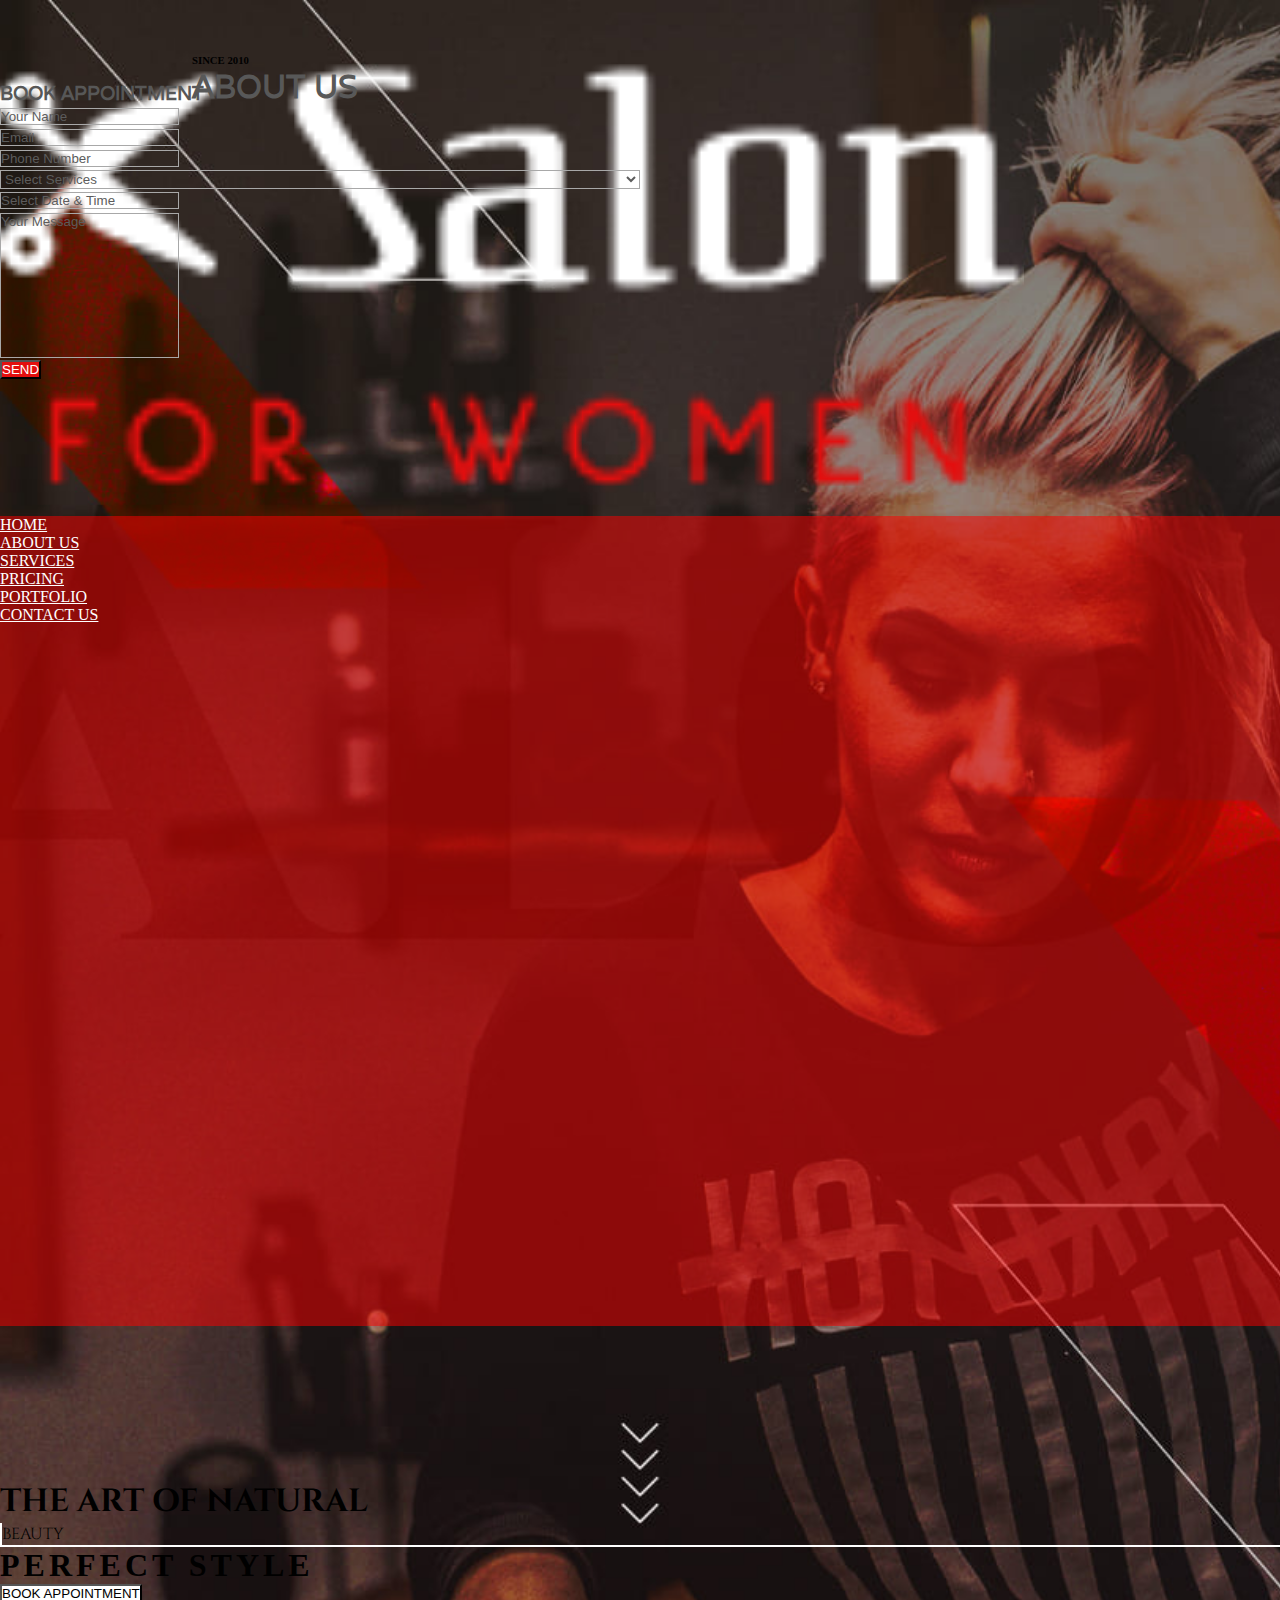
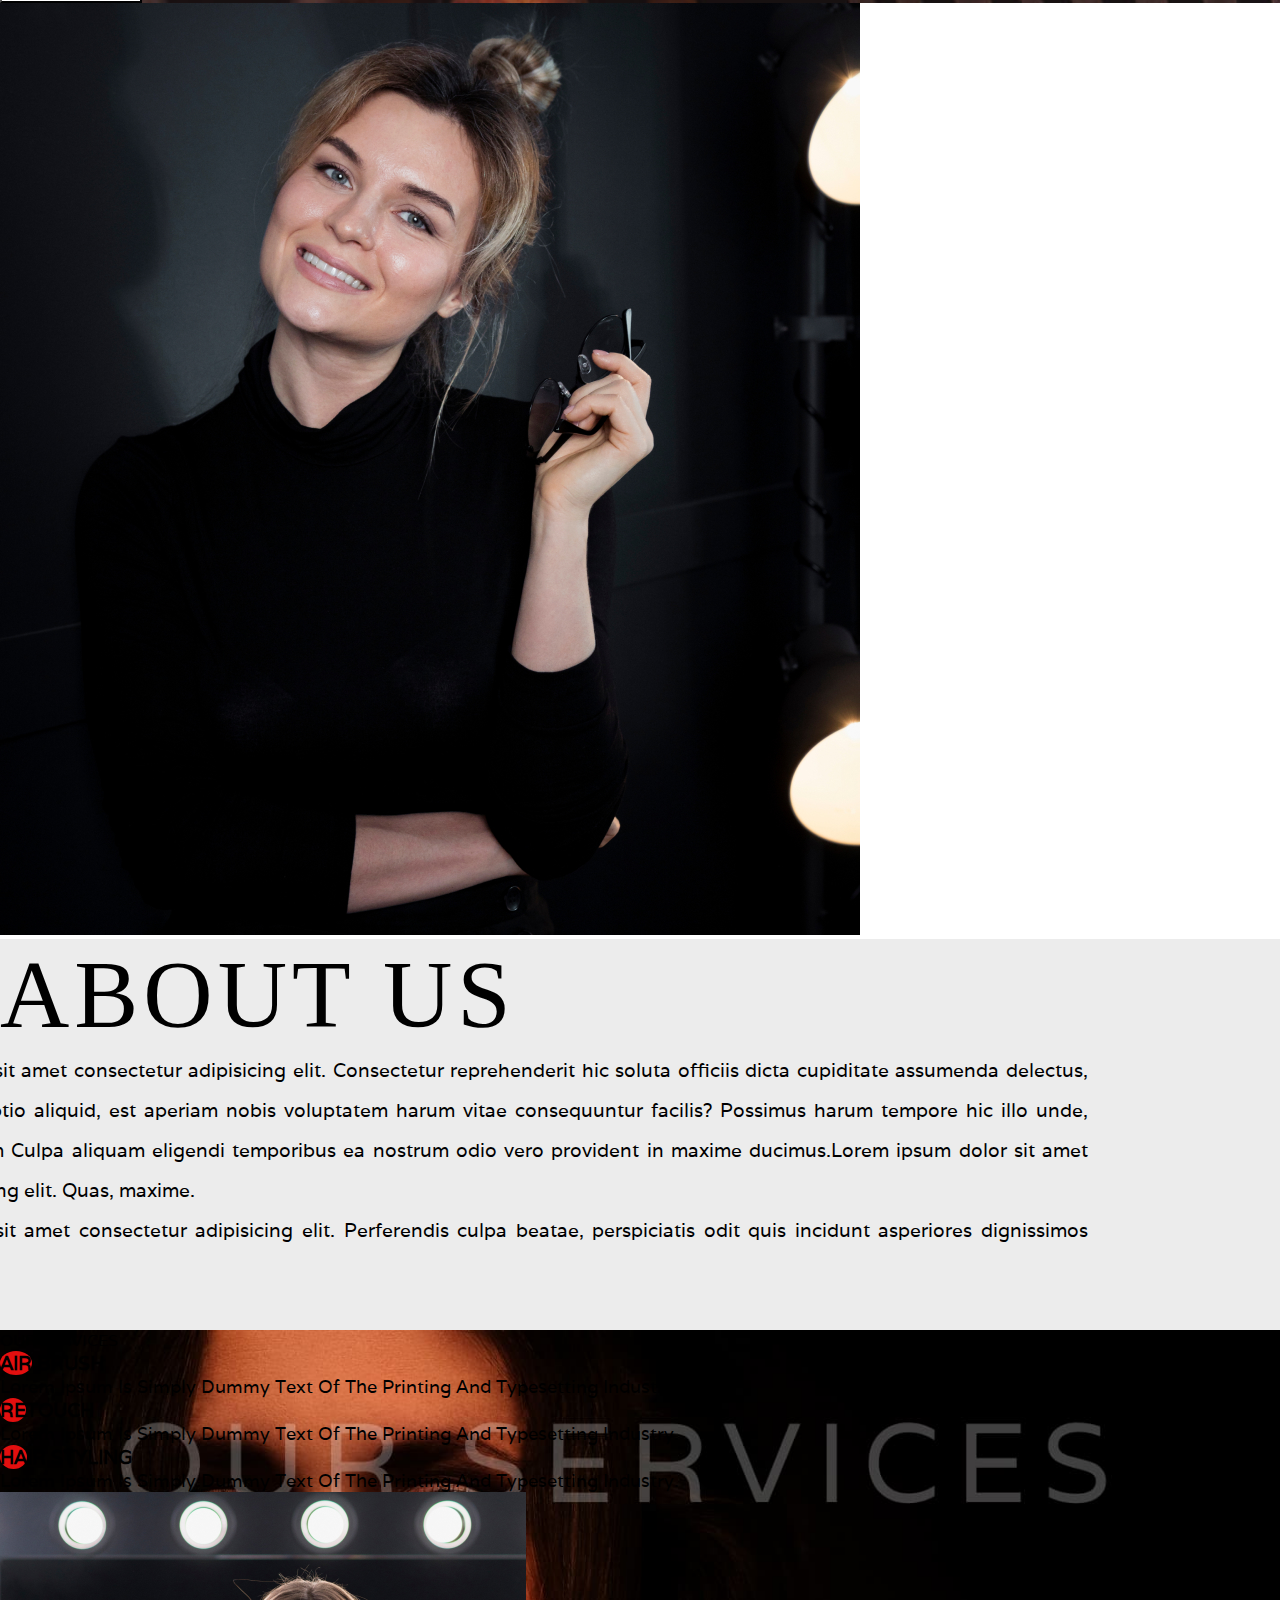
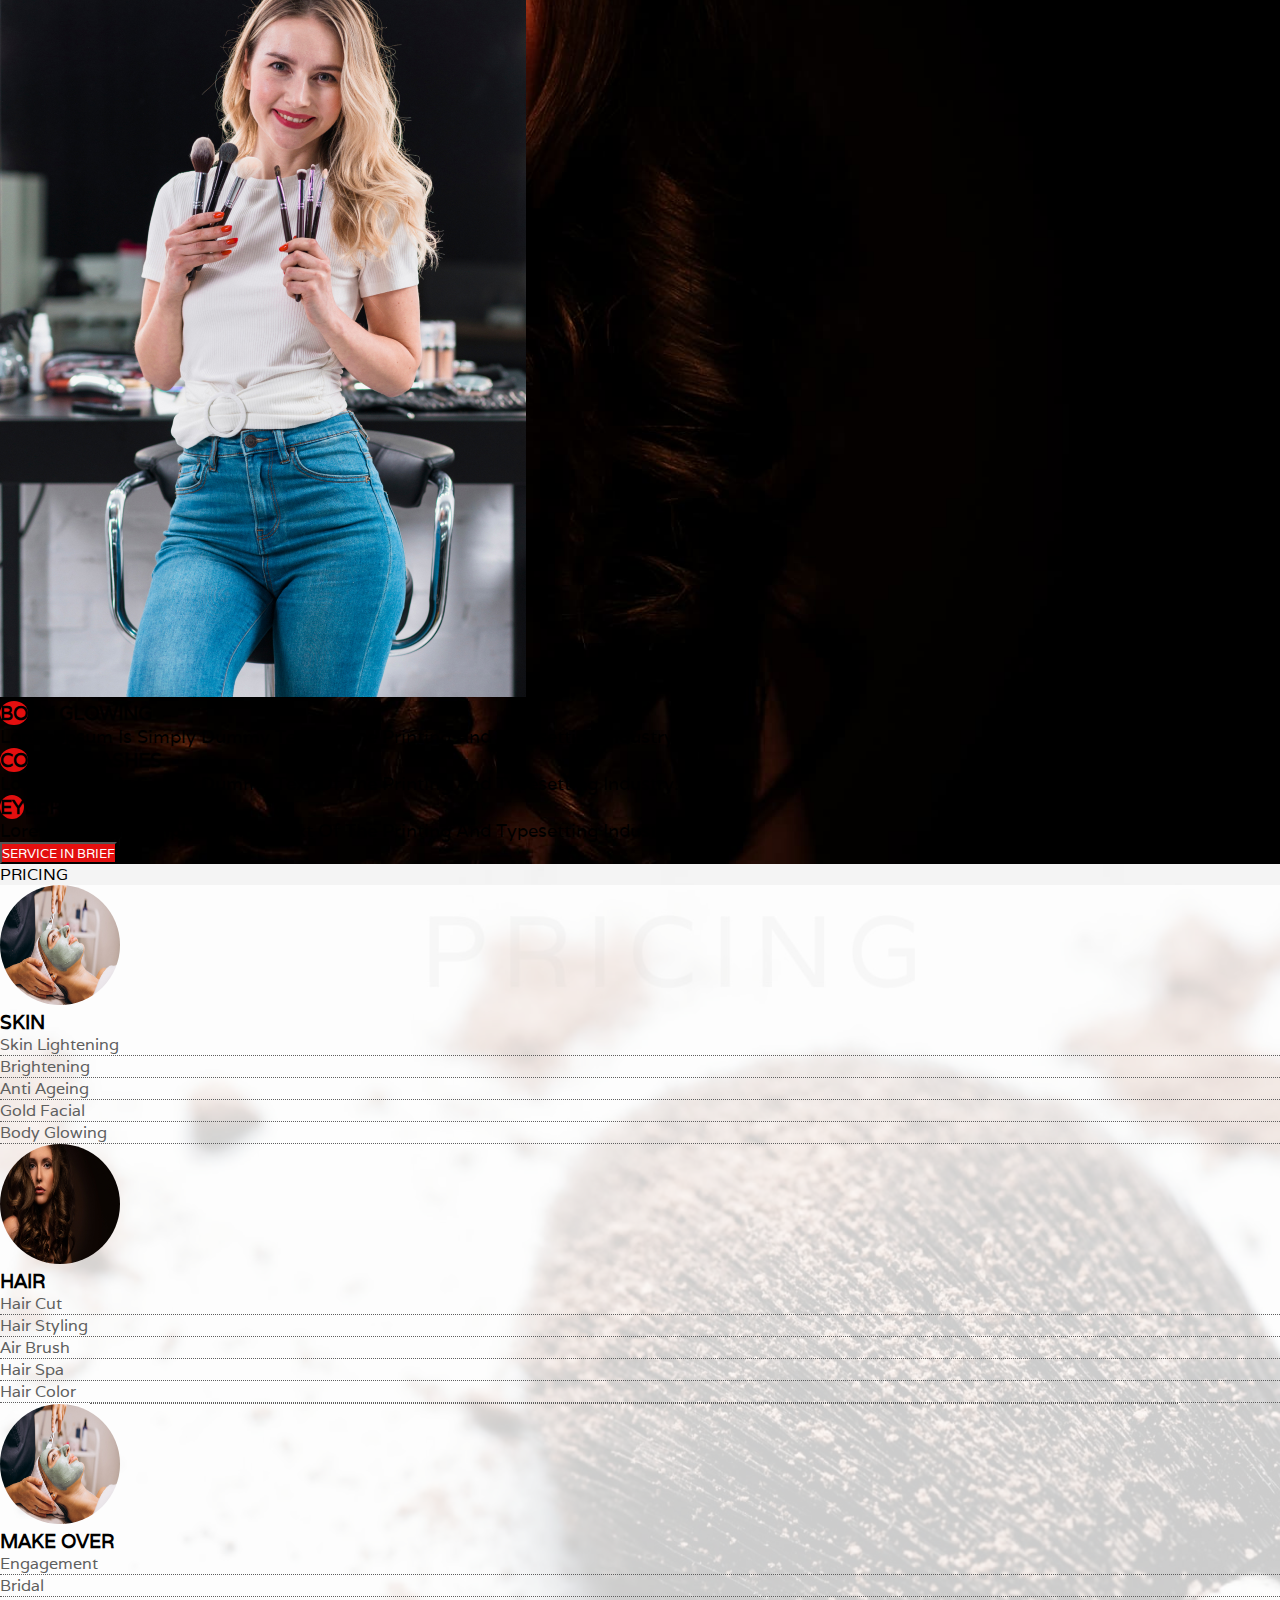
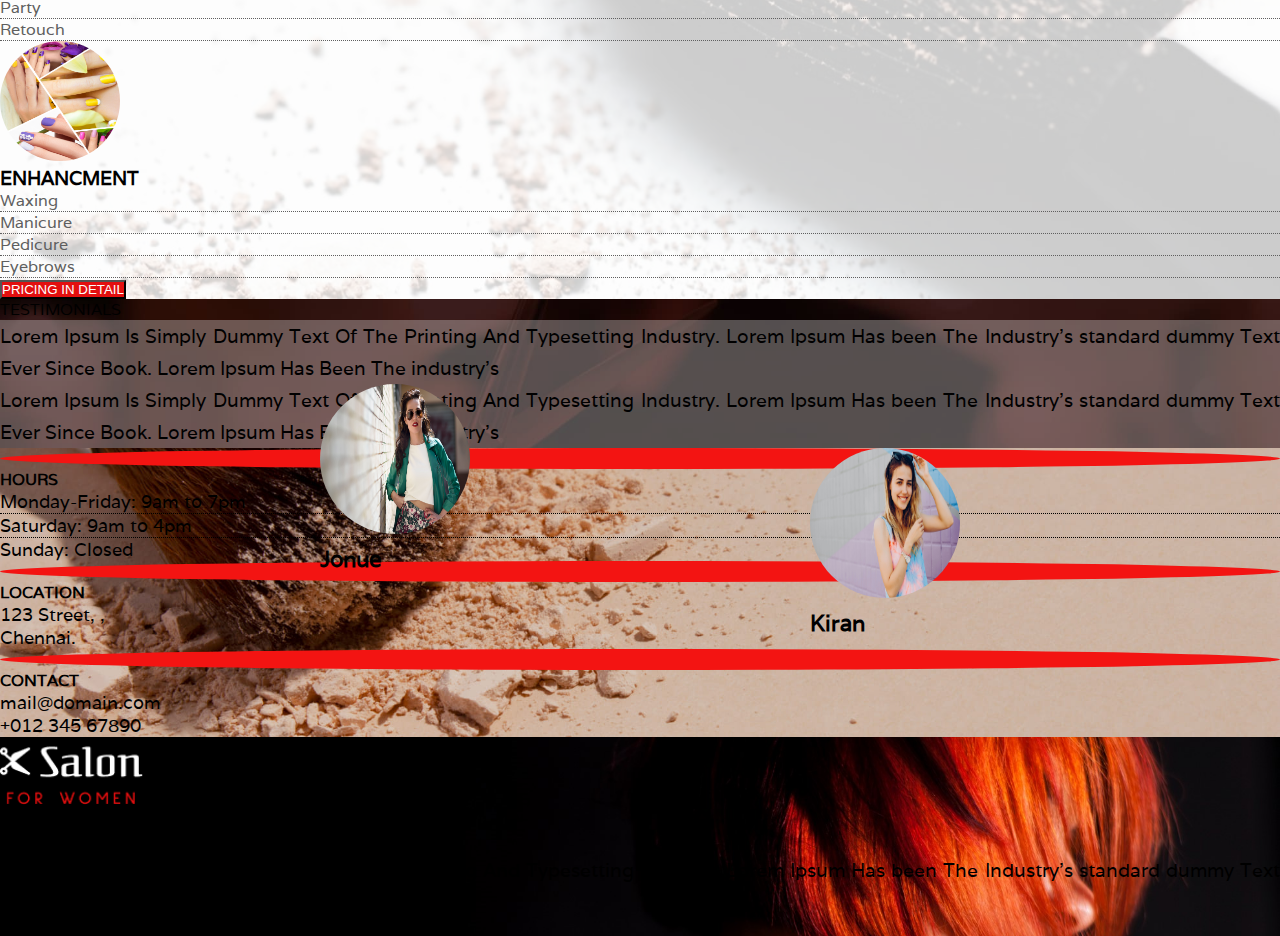
<file: index.html>
<!DOCTYPE html>
<html lang="en">
<head>
    <meta charset="UTF-8">
    <meta name="viewport" content="width=device-width, initial-scale=1.0">
    <title>women salon webpage</title>
    <link href="https://cdn.jsdelivr.net/npm/bootstrap@5.2.3/dist/css/bootstrap.min.css" rel="stylesheet" integrity="sha384-rbsA2VBKQhggwzxH7pPCaAqO46MgnOM80zW1RWuH61DGLwZJEdK2Kadq2F9CUG65" crossorigin="anonymous">
    <!--bootstrap-->
    <link rel="preconnect" href="https://fonts.googleapis.com">
    <link rel="preconnect" href="https://fonts.gstatic.com" crossorigin>
    <link href="https://fonts.googleapis.com/css2?family=Baskervville&family=Cinzel:wght@400;500;600;700;800;900&family=Dosis:wght@200&family=Marck+Script&family=Merienda:wght@300&family=Open+Sans:wght@300;400;500;600;700;800&family=Poppins:wght@100;200;300;400;500;600;700;800;900&family=Roboto:wght@500;700;900&family=Saira+Extra+Condensed:wght@100&family=Sulphur+Point:wght@300;400;700&display=swap" rel="stylesheet">
    <link rel="preconnect" href="https://fonts.googleapis.com">
    <link rel="preconnect" href="https://fonts.gstatic.com" crossorigin>
    <link href="https://fonts.googleapis.com/css2?family=Baskervville&family=Cinzel:wght@400;500;600;700;800;900&family=Dosis:wght@200&family=Marck+Script&family=Merienda:wght@300&family=Open+Sans:wght@300;400;500;600;700;800&family=Poppins:wght@100;200;300;400;500;600;700;800;900&family=Roboto:wght@500;700;900&family=Saira+Extra+Condensed:wght@100&family=Sulphur+Point:wght@300;400;700&family=Varela&display=swap" rel="stylesheet">
    <!-- font family -->
    <link rel="stylesheet" href="https://cdnjs.cloudflare.com/ajax/libs/font-awesome/6.4.2/css/all.min.css" integrity="sha512-z3gLpd7yknf1YoNbCzqRKc4qyor8gaKU1qmn+CShxbuBusANI9QpRohGBreCFkKxLhei6S9CQXFEbbKuqLg0DA=="crossorigin="anonymous" referrerpolicy="no-referrer" />
    <!-- font icon -->
    <link rel="stylesheet" href="/public/css/style.min.css">
</head>
<body>
    <!--------------------header section starts-------------------->
    <header class="header">
        <div class="container px-lg-5 pt-3 pb-5 px-lg-5">
            <nav class="navbar navbar-dark px-lg-4">
                <div class="container px-lg-5">
                  <a class="navbar-brand" href="#"><img src="./public/images/logo.png" alt="" class="logo"></a>
                  <div class="btn-group dropstart">
                    <a class="nav-link" href="#" role="button" data-bs-toggle="dropdown" aria-expanded="false">
                        <span class="navbar-toggler-icon fs-4"></span>
                    </a>
                    <ul class="dropdown-menu rounded-0 mt-lg-5 h-set p-5 text-center nav-bg">
                        <li><a class="dropdown-item text-dark px-lg-5 pb-lg-4 fs-5 head-hover" href="/index.html">HOME</a></li>
                        <li><a class="dropdown-item px-lg-5 fs-5 pb-lg-4 head-hover" href="/about.html">ABOUT US</a></li>
                        <li><a class="dropdown-item px-lg-5 fs-5 pb-lg-4 head-hover" href="/service.html">SERVICES</a></li>
                        <li><a class="dropdown-item px-lg-5 fs-5 pb-lg-4  head-hover" href="/pricing.html">PRICING</a></li>
                        <li><a class="dropdown-item px-lg-5 fs-5 pb-lg-4 head-hover" href="/portfolio.html">PORTFOLIO</a></li>
                        <li><a class="dropdown-item px-lg-5 fs-5 pb-lg-4 head-hover" href="/contact.html">CONTACT US</a></li>
                    </ul>
                  </div>
                </div>
            </nav>
            <div class="head-center text-light d-flex flex-column justify-content-center align-items-center py-md-5">
                <h1 class="display-1 fw-bolder font-cinzel padding-space weight-set text-center">THE ART OF NATURAL</h1>
                <p class="display-1 fw-bolder border-set ps-3 pb-1 font-cinzel">BEAUTY</p>
                <h1 class="font-roman text-space">PERFECT STYLE</h1>
                <button class="btn fs-5 px-lg-3 my-lg-5 my-3 button-color">BOOK APPOINTMENT</button>
            </div>
        </div>
    </header>
    <!--------------------header section ends-------------------->
    <!--------------------home-about section starts-------------------->
    <div class="container-fluid">
        <div class="row">
            <div class="col-lg-5 bg-abt p-0 m-0">
                <img src="/public/images/img 1.jpg" alt="" class="img-fluid h-100">
            </div>
            <div class="col-lg-7 bg-lorem position-relative">
                <div class="pt-lg-5 d-none d-xl-block">
                    <p class="text-light about-space">ABOUT US</p>
                </div>
                <div class="about-positioning pt-3">
                    <h6 class="">SINCE 2010</h6>
                    <h1 class="display-5 font-varila font-color">ABOUT US</h1>
                </div>
                <div class="position-lorem bg-light about-sizing p-md-5 p-3 font-varila text mx-lg-5">
                    <p>Lorem ipsum dolor, sit amet consectetur adipisicing elit. Consectetur reprehenderit hic soluta officiis dicta cupiditate assumenda delectus, aut illum maiores optio aliquid, est aperiam nobis voluptatem harum vitae consequuntur facilis? Possimus harum tempore hic illo unde, incidunt praesentium Culpa aliquam eligendi temporibus ea nostrum odio vero provident in maxime ducimus.Lorem ipsum dolor sit amet consectetur adipisicing elit. Quas, maxime. </p>
                    <p>Lorem ipsum dolor sit amet consectetur adipisicing elit. Perferendis culpa beatae, perspiciatis odit quis incidunt asperiores dignissimos repellat nisi non.</p>
                    <button class="btn px-3 btn-about more-about">MORE ABOUT<i class="fa-solid fa-angle-right ps-3"></i></button>
                </div>
            </div>
        </div>
    </div>
    <!--------------------home-about section ends-------------------->
    <!--------------------home-service section starts-------------------->
    <div class="service-bg">
        <div class="container pt-lg-5 pt-3 py-lg-5">
            <div class="service-head">
                <p class="text-light text-center display-4 font-varila our-service pt-5">OUR SERVICES</p>
            </div>
            <div class="container p-lg-4 py-3">
                <div class="row py-lg-5 px-lg-5">
                    <div class="col-lg-4 text-light font-varila ps-lg-5 pt-lg-5 pe-lg-4">
                        <h3 class="pt-lg-5"><span class="about-bordering ps-2 pt-2 pb-2">AIR</span> BRUSH</h3>
                        <p class="service-justify pb-3 pt-3">Lorem Ipsum Is Simply Dummy Text Of The Printing And Typesetting Industry.</p>
                        <h3 class="pt-lg-3"><span class="about-bordering ps-3 pt-2 pb-2">RE</span>TOUCH</h3>
                        <p class="service-justify pb-3 pt-3">Lorem Ipsum Is Simply Dummy Text Of The Printing And Typesetting Industry.</p>
                        <h3 class="pt-lg-3"><span class="about-bordering ps-3 pt-2 pb-2">HA</span>IR STYLING</h3>
                        <p class="service-justify pt-3">Lorem Ipsum Is Simply Dummy Text Of The Printing And Typesetting Industry.</p>
                    </div>
                    <div class="col-lg-4 border p-0 m-0">
                        <img src="/public/images/img 2.jpg" class="img-fluid w-100 h-100 mt-lg-5 ms-lg-5">
                    </div>
                    <div class="col-lg-4 text-light font-varila pt-5 pt-lg-5 ps-lg-4">
                        <div class="ps-lg-5">
                            <h3 class="pt-lg-5"><span class="about-bordering ps-3 pt-2 pb-2">BO</span>DY GLOWING</h3>
                            <p class="service-justify pb-3 pt-3">Lorem Ipsum Is Simply Dummy Text Of The Printing And Typesetting Industry.</p>
                            <h3 class="pt-lg-3"><span class="about-bordering ps-3 pt-2 pb-2">CO</span>RNER LASHES</h3>
                            <p class="service-justify pb-3 pt-3">Lorem Ipsum Is Simply Dummy Text Of The Printing And Typesetting Industry.</p>
                            <h3 class="pt-lg-3"><span class=" about-bordering ps-3 pt-2 pb-2">EY</span>EBROWS</h3>
                            <p class="service-justify pt-3">Lorem Ipsum Is Simply Dummy Text Of The Printing And Typesetting Industry.</p>
                        </div>
                    </div>
                </div>
                <div class="text-center pt-lg-5">
                    <button class="btn px-2 button-red btn-about font-varila">SERVICE IN BRIEF<i class="fa-solid fa-angle-right ps-3"></i></button>
                </div>
            </div>
        </div>
    </div>
    <!--------------------home-service section ends-------------------->
    <!--------------------home-pricing section starts-------------------->
    <div class="home-service-bg pb-5">
        <div class="container font-varila px-lg-5">
            <div class="service-head py-lg-5">
                <p class="text-black text-center display-4 font-varila our-service py-lg-4 py-2">PRICING</p>
            </div>
            <div class="container price-trans">
                <div class="row ps-lg-5 pt-lg-5 pb-lg-4">
                    <div class="col-xl-6 ps-xl-5 p-3">
                        <div class="d-flex align-items-center pb-5">
                            <img src="/public/images/price-img-1.jpg" alt="" class="img-fluid img-set">
                            <h3 class="ps-3">SKIN</h3>
                        </div>
                        <div class="">
                            <div class="row justify-content-between align-items-center content-color pb-2">
                                <div class="col-md-5 col-8">
                                    <p class="fs-4 m-0">Skin Lightening</p>
                                </div>
                                <div class="col-md-5 d-none d-md-block pt-3">
                                    <p class="line-border align-self-center"></p>
                                </div>
                                <div class="col-md-2 col-4">
                                    <div class="d-flex">
                                        <i class="fa-solid fa-x fs-5"></i><i class="fa-solid fa-x fs-5"></i><i class="fa-solid fa-x fs-5"></i>
                                    </div>
                                </div>
                            </div>
                            <div class="row justify-content-between align-items-center content-color pb-2">
                                <div class="col-md-5 col-8">
                                    <p class="fs-4 m-0">Brightening</p>
                                </div>
                                <div class="col-md-5 pt-3 d-none d-md-block">
                                    <p class="line-border align-self-center"></p>
                                </div>
                                <div class="col-md-2 col-4">
                                    <i class="fa-solid fa-x fs-5"></i><i class="fa-solid fa-x fs-5"></i><i class="fa-solid fa-x fs-5"></i>
                                </div>
                            </div>
                            <div class="row justify-content-between align-items-center content-color pb-2">
                                <div class="col-md-5 col-8">
                                    <p class="fs-4 m-0">Anti Ageing</p>
                                </div>
                                <div class="col-md-5 d-none d-md-block pt-3">
                                    <p class="line-border align-self-center"></p>
                                </div>
                                <div class="col-md-2 col-4">
                                    <i class="fa-solid fa-x fs-5"></i><i class="fa-solid fa-x fs-5"></i><i class="fa-solid fa-x fs-5"></i>
                                </div>
                            </div>
                            <div class="row justify-content-between align-items-center content-color pb-2">
                                <div class="col-md-5 col-8">
                                    <p class="fs-4 m-0">Gold Facial</p>
                                </div>
                                <div class="col-md-5 d-none d-md-block pt-3">
                                    <p class="line-border align-self-center"></p>
                                </div>
                                <div class="col-md-2 col-4">
                                    <i class="fa-solid fa-x fs-5"></i><i class="fa-solid fa-x fs-5"></i><i class="fa-solid fa-x fs-5"></i>
                                </div>
                            </div>
                            <div class="row justify-content-between align-items-center content-color pb-2">
                                <div class="col-md-5 col-8">
                                    <p class="fs-4 m-0">Body Glowing</p>
                                </div>
                                <div class="col-md-5 pt-3 d-none d-md-block">
                                    <p class="line-border align-self-center"></p>
                                </div>
                                <div class="col-md-2 col-4">
                                    <i class="fa-solid fa-x fs-5"></i><i class="fa-solid fa-x fs-5"></i><i class="fa-solid fa-x fs-5"></i>
                                </div>
                            </div>
                        </div>
                    </div>
                    <div class="col-xl-6 pe-xl-5 p-3">
                        <div class="d-flex align-items-center pb-5">
                            <img src="/public/images/price-img-2.jpg" alt="" class="img-fluid img-set">
                            <h3 class="ps-3">HAIR</h3>
                        </div>
                        <div class="pe-xl-5">
                            <div class="row justify-content-between align-items-center content-color pb-2">
                                <div class="col-md-5 col-8">
                                    <p class="fs-4 m-0">Hair Cut</p>
                                </div>
                                <div class="col-md-5 d-none d-md-block pt-3">
                                    <p class="line-border align-self-center"></p>
                                </div>
                                <div class="col-md-2 col-4">
                                    <i class="fa-solid fa-x fs-5"></i><i class="fa-solid fa-x fs-5"></i><i class="fa-solid fa-x fs-5"></i>
                                </div>
                            </div>
                            <div class="row justify-content-between align-items-center content-color pb-2">
                                <div class="col-md-5 col-8">
                                    <p class="fs-4 m-0">Hair Styling</p>
                                </div>
                                <div class="col-md-5 d-none d-md-block pt-3">
                                    <p class="line-border align-self-center"></p>
                                </div>
                                <div class="col-md-2 col-4">
                                    <i class="fa-solid fa-x fs-5"></i><i class="fa-solid fa-x fs-5"></i><i class="fa-solid fa-x fs-5"></i>
                                </div>
                            </div>
                            <div class="row justify-content-between align-items-center content-color pb-2">
                                <div class="col-md-5 col-8">
                                    <p class="fs-4 m-0">Air Brush</p>
                                </div>
                                <div class="col-md-5 d-none d-md-block pt-3">
                                    <p class="line-border align-self-center"></p>
                                </div>
                                <div class="col-md-2 col-4">
                                    <i class="fa-solid fa-x fs-5"></i><i class="fa-solid fa-x fs-5"></i><i class="fa-solid fa-x fs-5"></i>
                                </div>
                            </div>
                            <div class="row justify-content-between align-items-center content-color pb-2">
                                <div class="col-md-5 col-8">
                                    <p class="fs-4 m-0">Hair Spa</p>
                                </div>
                                <div class="col-md-5 pt-3 d-none d-md-block">
                                    <p class="line-border align-self-center"></p>
                                </div>
                                <div class="col-md-2 col-4">
                                    <i class="fa-solid fa-x fs-5"></i><i class="fa-solid fa-x fs-5"></i><i class="fa-solid fa-x fs-5"></i>
                                </div>
                            </div>
                            <div class="row justify-content-between align-items-center content-color pb-2">
                                <div class="col-md-5 col-8">
                                    <p class="fs-4 m-0">Hair Color</p>
                                </div>
                                <div class="col-md-5 pt-3 d-none d-md-block">
                                    <p class="line-border align-self-center"></p>
                                </div>
                                <div class="col-md-2 col-4">
                                    <i class="fa-solid fa-x fs-5"></i><i class="fa-solid fa-x fs-5"></i><i class="fa-solid fa-x fs-5"></i>
                                </div>
                            </div>
                        </div>
                    </div>
                </div>
                <div class="align-self-center line-border line-set"></div>
                <div class="row ps-lg-5 pt-5">
                    <div class="col-xl-6 ps-xl-5 p-3">
                        <div class="d-flex align-items-center pb-5">
                            <img src="/public/images/price-img-1.jpg" alt="" class="img-fluid img-set">
                            <h3 class="ps-md-3">MAKE OVER</h3>
                        </div>
                        <div class="">
                            <div class="row justify-content-between align-items-center content-color pb-2">
                                <div class="col-md-5 col-8">
                                    <p class="fs-4 m-0">Engagement</p>
                                </div>
                                <div class="col-md-5 pt-3 d-none d-md-block">
                                    <p class="line-border align-self-center"></p>
                                </div>
                                <div class="col-md-2 col-4">
                                    <i class="fa-solid fa-x fs-5"></i><i class="fa-solid fa-x fs-5"></i><i class="fa-solid fa-x fs-5"></i>
                                </div>
                            </div>
                            <div class="row justify-content-between align-items-center content-color pb-2">
                                <div class="col-md-5 col-8">
                                    <p class="fs-4 m-0">Bridal</p>
                                </div>
                                <div class="col-md-5 pt-3 d-none d-md-block">
                                    <p class="line-border align-self-center"></p>
                                </div>
                                <div class="col-md-2 col-4">
                                    <i class="fa-solid fa-x fs-5"></i><i class="fa-solid fa-x fs-5"></i><i class="fa-solid fa-x fs-5"></i>
                                </div>
                            </div>
                            <div class="row justify-content-between align-items-center content-color pb-2">
                                <div class="col-md-5 col-8">
                                    <p class="fs-4 m-0">Party</p>
                                </div>
                                <div class="col-md-5 pt-3 d-none d-md-block">
                                    <p class="line-border align-self-center"></p>
                                </div>
                                <div class="col-md-2 col-4">
                                    <i class="fa-solid fa-x fs-5"></i><i class="fa-solid fa-x fs-5"></i><i class="fa-solid fa-x fs-5"></i>
                                </div>
                            </div>
                            <div class="row justify-content-between align-items-center content-color pb-2">
                                <div class="col-md-5 col-8">
                                    <p class="fs-4 m-0">Retouch</p>
                                </div>
                                <div class="col-md-5 pt-3 d-none d-md-block">
                                    <p class="line-border align-self-center"></p>
                                </div>
                                <div class="col-md-2 col-4">
                                    <i class="fa-solid fa-x fs-5"></i><i class="fa-solid fa-x fs-5"></i><i class="fa-solid fa-x fs-5"></i>
                                </div>
                            </div>
                        </div>
                    </div>
                    <div class="col-xl-6 pe-xl-5 p-3">
                        <div class="d-flex align-items-center pb-5">
                            <img src="/public/images/price-img-4.jpg" alt="" class="img-fluid img-set">
                            <h3 class="ps-2 ps-md-3">ENHANCMENT</h3>
                        </div>
                        <div class="pe-xl-5">
                            <div class="row justify-content-between align-items-center content-color pb-2">
                                <div class="col-md-5 col-8">
                                    <p class="fs-4 m-0">Waxing</p>
                                </div>
                                <div class="col-md-5 pt-3 d-none d-md-block">
                                    <p class="line-border align-self-center"></p>
                                </div>
                                <div class="col-md-2 col-4">
                                    <i class="fa-solid fa-x fs-5"></i><i class="fa-solid fa-x fs-5"></i><i class="fa-solid fa-x fs-5"></i>
                                </div>
                            </div>
                            <div class="row justify-content-between align-items-center content-color pb-2">
                                <div class="col-md-5 col-8">
                                    <p class="fs-4 m-0">Manicure</p>
                                </div>
                                <div class="col-md-5 pt-3 d-none d-md-block">
                                    <p class="line-border align-self-center"></p>
                                </div>
                                <div class="col-md-2 col-4">
                                    <i class="fa-solid fa-x fs-5"></i><i class="fa-solid fa-x fs-5"></i><i class="fa-solid fa-x fs-5"></i>
                                </div>
                            </div>
                            <div class="row justify-content-between align-items-center content-color pb-2">
                                <div class="col-md-5 col-8">
                                    <p class="fs-4 m-0">Pedicure</p>
                                </div>
                                <div class="col-md-5 pt-3 d-none d-md-block">
                                    <p class="line-border align-self-center"></p>
                                </div>
                                <div class="col-md-2 col-4">
                                    <i class="fa-solid fa-x fs-5"></i><i class="fa-solid fa-x fs-5"></i><i class="fa-solid fa-x fs-5"></i>
                                </div>
                            </div>
                            <div class="row justify-content-between align-items-center content-color pb-2">
                                <div class="col-md-5 col-8">
                                    <p class="fs-4 m-0">Eyebrows</p>
                                </div>
                                <div class="col-md-5 pt-3 d-none d-md-block">
                                    <p class="line-border align-self-center"></p>
                                </div>
                                <div class="col-md-2 col-4">
                                    <i class="fa-solid fa-x fs-5"></i><i class="fa-solid fa-x fs-5"></i><i class="fa-solid fa-x fs-5"></i>
                                </div>
                            </div>
                        </div>
                    </div>
                    <div class="text-center py-5">
                        <button class="btn px-3 button-red px-3 btn-about">PRICING IN DETAIL<i class="fa-solid fa-angle-right ps-3"></i></button>
                    </div>
                </div>
            </div>
        </div>
    </div>
    <!--------------------home-pricing section ends-------------------->
    <!--------------------home-testimonial section starts-------------------->
    <div class="home-test-bg">
        <div class="container font-varila text-light p-md-5 p-2">
            <div class="container px-lg-5 py-3">
                <div class="service-head">
                    <p class="text-center display-4 font-varila our-service">TESTIMONIALS</p>
                </div>
            </div>
            <div class="container py-xl-5">
                <div class="row px-lg-4 py-xl-5">
                    <div class="col-xl-6 px-lg-5 py-xl-5 py-2">
                        <div class="test-justify test-bg-trans p-lg-5 p-3">
                            <i class="fa-solid fa-quote-left fs-2"></i>
                            <p>Lorem Ipsum Is Simply Dummy Text Of The Printing And Typesetting Industry. Lorem Ipsum Has been The Industry's standard dummy Text Ever Since Book. Lorem Ipsum Has Been The industry's</p>
                            <div class="text-center testimonial-positioning1">
                                <img src="/public/images/img 8.jpg" alt="" class="img-fluid testimonial-image">
                                <h3 class="pt-2">Jonue</h3>
                            </div>
                        </div>
                    </div>
                    <div class="col-xl-6 px-lg-5 py-xl-5 py-2">
                        <div class="test-justify test-bg-trans p-lg-5 p-3">
                            <i class="fa-solid fa-quote-left fs-2"></i>
                            <p>Lorem Ipsum Is Simply Dummy Text Of The Printing And Typesetting Industry. Lorem Ipsum Has been The Industry's standard dummy Text Ever Since Book. Lorem Ipsum Has Been The industry's</p>
                            <div class="text-center testimonial-positioning">
                                <img src="/public/images/img 7.jpg" alt="" class="img-fluid testimonial-image">
                                <h3 class="pt-2">Kiran</h3>
                            </div>
                        </div>
                    </div>
                </div>
            </div>
        </div>
    </div>
    <!--------------------home-testimonial section ends-------------------->
    <!--------------------home-form section starts-------------------->
    <div class="home-form-bg position-relative">
        <div class="container px-lg-5">
            <div class="row font-varila p-3 px-lg-4">
                <div class="col-xl-9 px-lg-5 ">
                    <div class="bg-white p-4 px-lg-5 form-position form-width">
                        <h3 class="form-head py-lg-5">BOOK APPOINTMENT</h3>
                        <div class="row">
                            <div class="col-md-6 pb-3 pb-lg-5">
                                <input type="text" placeholder="Your Name" class="form-control input-bg p-2">
                            </div>
                            <div class="col-md-6 pb-3 pb-lg-5">
                                <input type="email" placeholder="Email" class="form-control input-bg p-2">
                            </div>
                        </div>
                        <div class="row">
                            <div class="col-md-6 pb-3 pb-lg-5">
                                <input type="text" placeholder="Phone Number" class="form-control input-bg p-2">
                            </div>
                            <div class="col-md-6 pb-3 pb-lg-5">
                                <select class="input-bg p-2 rounded-1 select">
                                    <option value="text">Select Services</option>
                                </select>
                            </div>
                        </div>
                        <div class="pb-3 pb-lg-5">
                            <input type="text" placeholder="Select Date & Time" class="form-control input-bg p-2">
                        </div>
                        <div class="">
                            <input type="text" placeholder="Your Message" class="form-control input-bg message-padding">
                        </div>
                        <div class="py-4">
                            <button class="btn button-red px-3">SEND</button>
                        </div>
                    </div>
                </div>
                <div class="col-xl-3">
                    <div class="pt-lg-5 pt-3">
                        <div class="d-flex">
                            <div class="icon-bg-clr">
                                <i class="fa-solid fa-clock icon-size fs-4 text-light m-0"></i>
                            </div>
                            <div class="pt-3 ps-3">
                                <h4>HOURS</h4>
                            </div>
                        </div>
                        <div class="pt-4 form-font-size">
                            <p class="form-bordering p-0 m-0 pb-2">Monday-Friday: 9am to 7pm</p>
                            <p class="form-bordering p-0 m-0 py-2">Saturday: 9am to 4pm</p>
                            <p class="pt-2">Sunday: Closed</p>
                        </div>
                    </div>
                    <div class="pt-lg-5 pt-3">
                        <div class="d-flex">
                            <div class="icon-bg-clr">
                                <i class="fa-solid fa-location-dot fs-4 text-light icon-size m-0"></i>
                            </div>
                            <div class="pt-3 ps-3">
                                <h4>LOCATION</h4>
                            </div>
                        </div>
                        <div class="pt-4 form-font-size ps-4">
                            <p class="p-0 m-0">123 Street, <i class="fa-solid fa-x fs-6"></i><i class="fa-solid fa-x fs-6"></i><i class="fa-solid fa-x fs-6"></i><i class="fa-solid fa-x fs-6"></i><i class="fa-solid fa-x fs-6"></i><i class="fa-solid fa-x fs-6"></i>,</p>
                            <p class="p-0 m-0">Chennai.</p>
                        </div>
                    </div>
                    <div class="pt-lg-5 pt-3">
                        <div class="d-flex">
                            <div class="icon-bg-clr">
                                <i class="fa-solid fa-mobile fs-4 text-light icon-size"></i>
                            </div>
                            <div class="pt-3 ps-3">
                                <h4>CONTACT</h4>
                            </div>
                        </div>
                        <div class=" pt-4 ps-3 form-font-size">
                            <div class="d-flex">
                                <i class="fa-solid fa-envelope pt-1"></i>
                                <p class=" p-0 m-0 pb-2 ps-3">mail@domain.com</p>
                            </div>
                            <div class="d-flex">
                                <i class="fa-solid fa-phone pt-1"></i>
                                <p class="p-0 m-0 ps-3">+012 345 67890</p>
                            </div>
                        </div>
                    </div>
                </div>
            </div>
        </div>
    </div>
    <div class="p-5 form-bottom d-none d-xl-block"></div>
    <!--------------------home-form section ends-------------------->
    <!--------------------home-footer section starts-------------------->
    <div class="footer-bg">
        <div class="container p-lg-5">
            <div class="px-lg-5">
                <div class="container px-lg-4 text-light">
                    <div class="logo pt-3">
                        <img src="/public/images/logo.png" alt="" class="foot-logo">
                    </div>
                    <div class="row pt-4">
                        <div class="col-lg-12 col-xl-8">
                            <p class="fs-1 p-0 m-0"><span class="font-varila">EVERYTHING HAS</span><span class="f-minus"> BEAUTY</span></p>
                            <p class="fs-1 p-0 m-0"><span class="font-varila">MAKE UP IS AN </span><span class="f-minus">ART</span></p>
                            <p class="test-justify pt-4 font-varila">Lorem Ipsum Is Simply Dummy Text Of The Printing And Typesetting Industry. Lorem Ipsum Has been The Industry's standard dummy Text Ever Since Book.</p>
                            <div class="pt-3 pb-3 pb-lg-0">
                                <a href="#"><i class="fa-brands fa-instagram fs-5 text-light"></i></a><a href="#"><i class="fa-brands fa-facebook-f ps-4 text-light"></i></a><a href="#"><i class="fa-brands fa-twitter ps-4 text-light"></i></a><a href="#"><i class="fa-brands fa-linkedin-in text-light ps-4"></i></a>
                            </div>
                        </div>
                    </div>
                </div>
            </div>
        </div>
        <div class="copyright p-4 text-light fs-5 text-center border-top">
            <p class="p-0 m-0">Copyright@GoWebEz</p>
        </div>
    </div>
    <!--------------------home-footer section ends-------------------->
    <script src="https://cdn.jsdelivr.net/npm/@popperjs/core@2.11.6/dist/umd/popper.min.js"
        integrity="sha384-oBqDVmMz9ATKxIep9tiCxS/Z9fNfEXiDAYTujMAeBAsjFuCZSmKbSSUnQlmh/jp3"
        crossorigin="anonymous"></script>
    <script src="https://cdn.jsdelivr.net/npm/bootstrap@5.2.3/dist/js/bootstrap.min.js"
        integrity="sha384-cuYeSxntonz0PPNlHhBs68uyIAVpIIOZZ5JqeqvYYIcEL727kskC66kF92t6Xl2V"
        crossorigin="anonymous"></script>
</body>
</html>
</file>
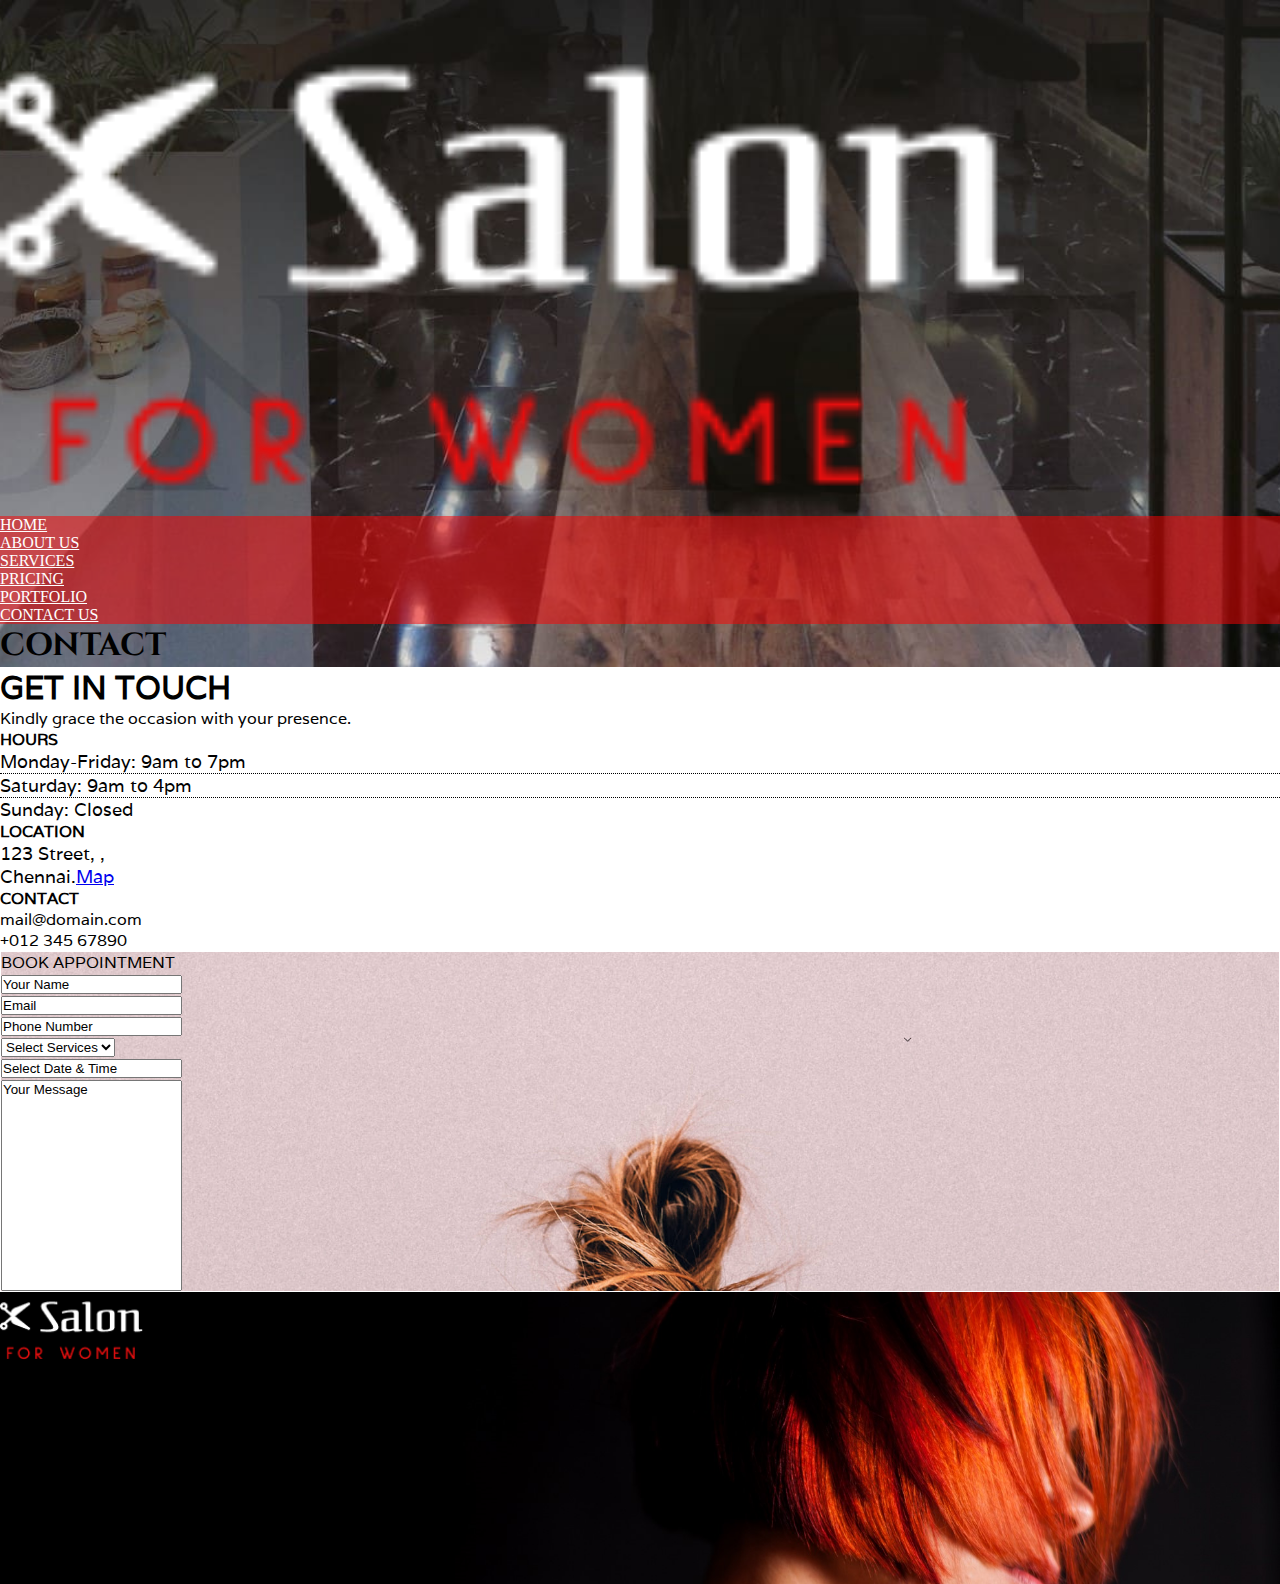
<file: contact.html>
<!DOCTYPE html>
<html lang="en">
<head>
    <meta charset="UTF-8">
    <meta name="viewport" content="width=device-width, initial-scale=1.0">
    <title>contact page</title>
    <link href="https://cdn.jsdelivr.net/npm/bootstrap@5.2.3/dist/css/bootstrap.min.css" rel="stylesheet" integrity="sha384-rbsA2VBKQhggwzxH7pPCaAqO46MgnOM80zW1RWuH61DGLwZJEdK2Kadq2F9CUG65" crossorigin="anonymous">
    <!--bootstrap-->
    <link rel="preconnect" href="https://fonts.googleapis.com">
    <link rel="preconnect" href="https://fonts.gstatic.com" crossorigin>
    <link href="https://fonts.googleapis.com/css2?family=Baskervville&family=Cinzel:wght@400;500;600;700;800;900&family=Dosis:wght@200&family=Marck+Script&family=Merienda:wght@300&family=Open+Sans:wght@300;400;500;600;700;800&family=Poppins:wght@100;200;300;400;500;600;700;800;900&family=Roboto:wght@500;700;900&family=Saira+Extra+Condensed:wght@100&family=Sulphur+Point:wght@300;400;700&display=swap" rel="stylesheet">
    <link rel="preconnect" href="https://fonts.googleapis.com">
    <link rel="preconnect" href="https://fonts.gstatic.com" crossorigin>
    <link href="https://fonts.googleapis.com/css2?family=Baskervville&family=Cinzel:wght@400;500;600;700;800;900&family=Dosis:wght@200&family=Marck+Script&family=Merienda:wght@300&family=Open+Sans:wght@300;400;500;600;700;800&family=Poppins:wght@100;200;300;400;500;600;700;800;900&family=Roboto:wght@500;700;900&family=Saira+Extra+Condensed:wght@100&family=Sulphur+Point:wght@300;400;700&family=Varela&display=swap" rel="stylesheet">
    <!-- font family -->
    <link rel="stylesheet" href="https://cdnjs.cloudflare.com/ajax/libs/font-awesome/6.4.2/css/all.min.css" integrity="sha512-z3gLpd7yknf1YoNbCzqRKc4qyor8gaKU1qmn+CShxbuBusANI9QpRohGBreCFkKxLhei6S9CQXFEbbKuqLg0DA=="crossorigin="anonymous" referrerpolicy="no-referrer" />
    <!-- font icon -->
    <link rel="stylesheet" href="/public/css/style.min.css">
</head>
<body>
    <!--------------------contact-header section starts-------------------->
    <header class="contact-head-bg pb-lg-5">
        <div class="container px-lg-5 pt-3 pb-5">
            <nav class="navbar navbar-dark px-lg-4 pb-lg-5">
                <div class="container px-lg-5">
                  <a class="navbar-brand" href="#"><img src="/public/images/logo.png" alt="" class="logo"></a>
                  <div class="btn-group dropstart">
                    <a class="nav-link" href="#" role="button" data-bs-toggle="dropdown" aria-expanded="false">
                        <span class="navbar-toggler-icon fs-4"></span>
                    </a>
                    <ul class="dropdown-menu rounded-0 p-5 text-center nav-bg">
                        <li><a class="dropdown-item px-lg-5 fs-5 head-hover pb-lg-4" href="/index.html">HOME</a></li>
                        <li><a class="dropdown-item px-lg-5 fs-5 head-hover pb-lg-4" href="/about.html">ABOUT US</a></li>
                        <li><a class="dropdown-item px-lg-5 fs-5 head-hover pb-lg-4" href="/service.html">SERVICES</a></li>
                        <li><a class="dropdown-item px-lg-5 fs-5 head-hover pb-lg-4" href="/pricing.html">PRICING</a></li>
                        <li><a class="dropdown-item px-lg-5 fs-5 head-hover pb-lg-4" href="/portfolio.html">PORTFOLIO</a></li>
                        <li><a class="dropdown-item px-lg-5 fs-5 text-dark head-hover pb-lg-4" href="/contact.html">CONTACT US</a></li>
                    </ul>
                  </div>
                </div>
            </nav>
            <div class="head-center text-light d-flex flex-column justify-content-center align-items-center py-5">
                <h1 class="display-1 fw-bolder font-cinzel padding-space weight-set text-center py-5">CONTACT</h1>
            </div>
        </div>
    </header>
    <!--------------------contact-header section ends-------------------->
    <!--------------------contact-get section starts-------------------->
    <div class="contact-get font-varila py-lg-5 px-lg-5">
        <div class="container px-lg-5">
            <div class="text-center py-3 pb-lg-5">
                <h1 class="display-6">GET IN TOUCH</h1>
                <p class="fs-5 m-0 p-0">Kindly grace the occasion with your presence.</p>
            </div>
            <div class="container px-lg-4">
                <div class="row px-md-5">
                    <div class="col-md-6 col-xl-4">
                        <div class="row justify-content-center">
                            <div class="col-md-5">
                                <div class="ps-md-3">
                                    <i class="fa-solid fa-clock fs-4 text-light p-3 icon-bg-clr p-0 m-0"></i>
                                </div>
                                <div class="">
                                    <h4 class="pt-3">HOURS</h4>
                                </div>
                            </div>
                        </div>
                        <div class="pt-md-4 form-font-size contact-get-font">
                            <p class="form-bordering p-0 m-0 pb-2">Monday-Friday: 9am to 7pm</p>
                            <p class="form-bordering p-0 m-0 py-2">Saturday: 9am to 4pm</p>
                            <p class="pt-2">Sunday: Closed</p>
                        </div>
                    </div>
                    <div class="col-xl-4 col-md-6 pb-4">
                        <div class="row justify-content-center px-md-5">
                            <div class="col-md-5">
                                <div class="ps-md-4">
                                    <i class="fa-solid fa-location-dot fs-4 text-light p-3 icon-bg-clr p-0 m-0"></i>
                                </div>
                                <div class="">
                                    <h4 class="pt-3">LOCATION</h4>
                                </div>
                            </div>
                        </div>
                        <div class="pt-md-4 form-font-size ps-md-5 ms-md-5 contact-get-font">
                            <p class="p-0 m-0">123 Street, <i class="fa-solid fa-x fs-6"></i><i class="fa-solid fa-x fs-6"></i><i class="fa-solid fa-x fs-6"></i><i class="fa-solid fa-x fs-6"></i><i class="fa-solid fa-x fs-6"></i><i class="fa-solid fa-x fs-6"></i>,</p>
                            <p class="pt-2 m-0">Chennai.<a href="#"><i class="fa-solid fa-location-dot ps-2"></i><span class="ps-2">Map</span></a></p>
                        </div>
                    </div>
                    <div class="col-md-6 col-xl-4 mx-auto pb-4">
                        <div class="row justify-content-center px-lg-5">
                            <div class="col-md-6 col-lg-4">
                                <div class="ps-md-4">
                                    <i class="fa-solid fa-mobile fs-4 text-light p-3 icon-bg-clr p-0 m-0"></i>
                                </div>
                                <div class="">
                                    <h4 class="pt-3">CONTACT</h4>
                                </div>
                            </div>
                        </div>
                        <div class=" pt-md-4 pt-2 ps-md-5 ms-lg-5">
                            <div class="d-flex contact-get-font">
                                <i class="fa-solid fa-envelope pt-1"></i>
                                <p class=" p-0 m-0 pb-2 ps-3">mail@domain.com</p>
                            </div>
                            <div class="d-flex contact-get-font">
                                <i class="fa-solid fa-phone pt-1"></i>
                                <p class="p-0 m-0 ps-3 contact-get-font">+012 345 67890</p>
                            </div>
                        </div>
                    </div>
                </div>
            </div>
        </div>
    </div>
    <!--------------------contact-get section ends-------------------->
    <!--------------------contact-form section starts-------------------->
    <div class="contact-form-bg font-varila py-lg-5">
        <div class="container px-lg-6 py-3 py-lg-0">
            <div class="row justify-content-center align-items-center">
                <div class="col-lg-8 contact-border py-5">
                    <div class="text-center">
                        <p class="fs-3 m-0">BOOK APPOINTMENT</p>
                    </div>
                    <div class="form pb-5">
                        <div class="container px-lg-5 py-lg-5">
                            <div class="row">
                                <div class="col-md-6 py-lg-3 py-2">
                                    <input type="text" placeholder="Your Name" class="form-control">
                                </div>
                                <div class="col-md-6 py-lg-3 py-2">
                                    <input type="text" placeholder="Email" class="form-control">
                                </div>
                            </div>
                            <div class="row">
                                <div class="col-md-6 py-lg-3 py-2">
                                    <input type="text" placeholder="Phone Number" class="form-control">
                                </div>
                                <div class="col-md-6 py-lg-3 py-2">
                                    <select class="p-2 rounded-1 w-100 border-0">
                                        <option value="text">Select Services</option>
                                    </select>
                                </div>
                            </div>
                            <div class="py-lg-3 py-2">
                                <input type="text" placeholder="Select Date & Time" class="form-control">
                            </div>
                            <div class="pt-lg-3 pt-2">
                                <input type="text" placeholder="Your Message" class="form-control msg-padding pt-3">
                            </div>
                        </div>
                    </div>
                </div>
            </div>
        </div>
    </div>
    <!--------------------contact-form section ends-------------------->
    <!--------------------contact-footer section starts-------------------->
    <div class="footer-bg">
        <div class="container p-lg-5">
            <div class="px-lg-5">
                <div class="container px-lg-4 text-light">
                    <div class="logo pt-3">
                        <img src="/public/images/logo.png" alt="" class="foot-logo">
                    </div>
                    <div class="row pt-4">
                        <div class="col-xl-8">
                            <p class="fs-1 p-0 m-0"><span class="font-varila">EVERYTHING HAS </span><span class="f-minus">BEAUTY</span></p>
                            <p class="fs-1 p-0 m-0"><span class="font-varila">MAKE UP IS AN </span><span class="f-minus">ART</span></p>
                            <div class="row font-varila">
                                <div class="col-xl-5">
                                    <div class="d-flex">
                                        <div class="pt-4">
                                            <i class="fa-solid fa-clock"></i>
                                        </div>
                                        <div class="pt-4 form-font-size ps-3">
                                            <p class="p-0 m-0 pb-2">Monday-Friday: 9am to 7pm</p>
                                            <p class="p-0 m-0 py-2">Saturday: 9am to 4pm</p>
                                            <p class="pt-2">Sunday: Closed</p>
                                        </div>
                                    </div>
                                </div>
                                <div class="col-xl-4 col-md-6">
                                    <div class="d-flex">
                                        <div class="pt-4">
                                            <i class="fa-solid fa-location-dot"></i>
                                        </div>
                                        <div class="pt-4 form-font-size ps-3">
                                            <p class="p-0 m-0">123 Street, <i class="fa-solid fa-x fs-6"></i><i class="fa-solid fa-x fs-6"></i><i class="fa-solid fa-x fs-6"></i><i class="fa-solid fa-x fs-6"></i><i class="fa-solid fa-x fs-6"></i><i class="fa-solid fa-x fs-6"></i>,</p>
                                            <p class="pt-2 m-0">Chennai.</p>
                                        </div>
                                    </div>
                                </div>
                                <div class="col-xl-3 pt-4 col-md-6 pb-4">
                                    <div class="d-flex">
                                        <i class="fa-solid fa-envelope pt-1"></i>
                                        <p class=" p-0 m-0 ps-3">mail@domain.com</p>
                                    </div>
                                    <div class="d-flex pt-2">
                                        <i class="fa-solid fa-phone pt-1"></i>
                                        <p class="p-0 m-0 ps-3">+012 345 67890</p>
                                    </div>
                                </div>
                            </div>
                            <div class="pt-3 pb-3 pb-lg-0">
                                <a href="#"><i class="fa-brands fa-instagram fs-5 text-light"></i></a><a href="#"><i class="fa-brands fa-facebook-f ps-4 text-light"></i></a><a href="#"><i class="fa-brands fa-twitter ps-4 text-light"></i></a><a href="#"><i class="fa-brands fa-linkedin-in text-light ps-4"></i></a>
                            </div>
                        </div>
                    </div>
                </div>
            </div>
        </div>
        <div class="copyright p-4 text-light fs-5 text-center border-top">
            <p class="p-0 m-0">Copyright@GoWebEz</p>
        </div>
    </div>
    <!--------------------contact-footer section ends-------------------->
    
    
    <script src="https://cdn.jsdelivr.net/npm/@popperjs/core@2.11.6/dist/umd/popper.min.js"
        integrity="sha384-oBqDVmMz9ATKxIep9tiCxS/Z9fNfEXiDAYTujMAeBAsjFuCZSmKbSSUnQlmh/jp3"
        crossorigin="anonymous"></script>
    <script src="https://cdn.jsdelivr.net/npm/bootstrap@5.2.3/dist/js/bootstrap.min.js"
        integrity="sha384-cuYeSxntonz0PPNlHhBs68uyIAVpIIOZZ5JqeqvYYIcEL727kskC66kF92t6Xl2V"
        crossorigin="anonymous"></script>
</body>
</html>
</file>
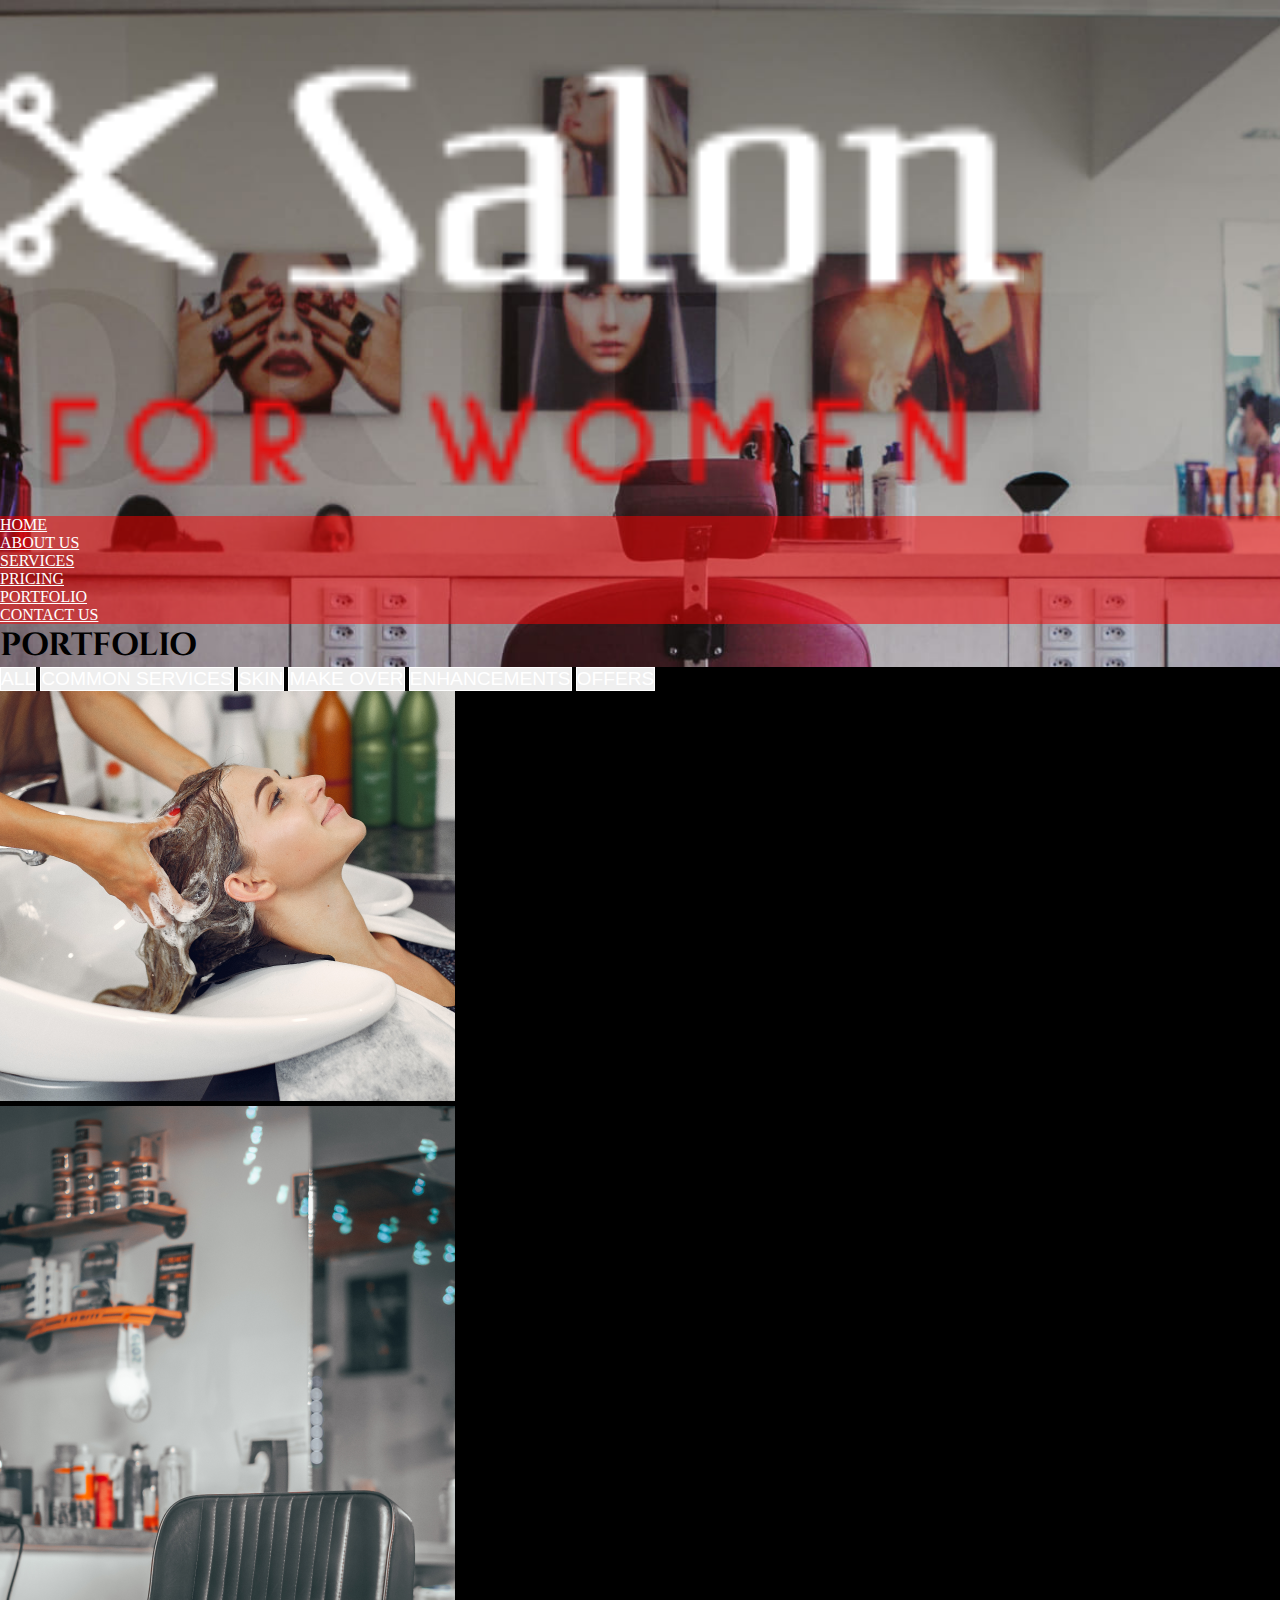
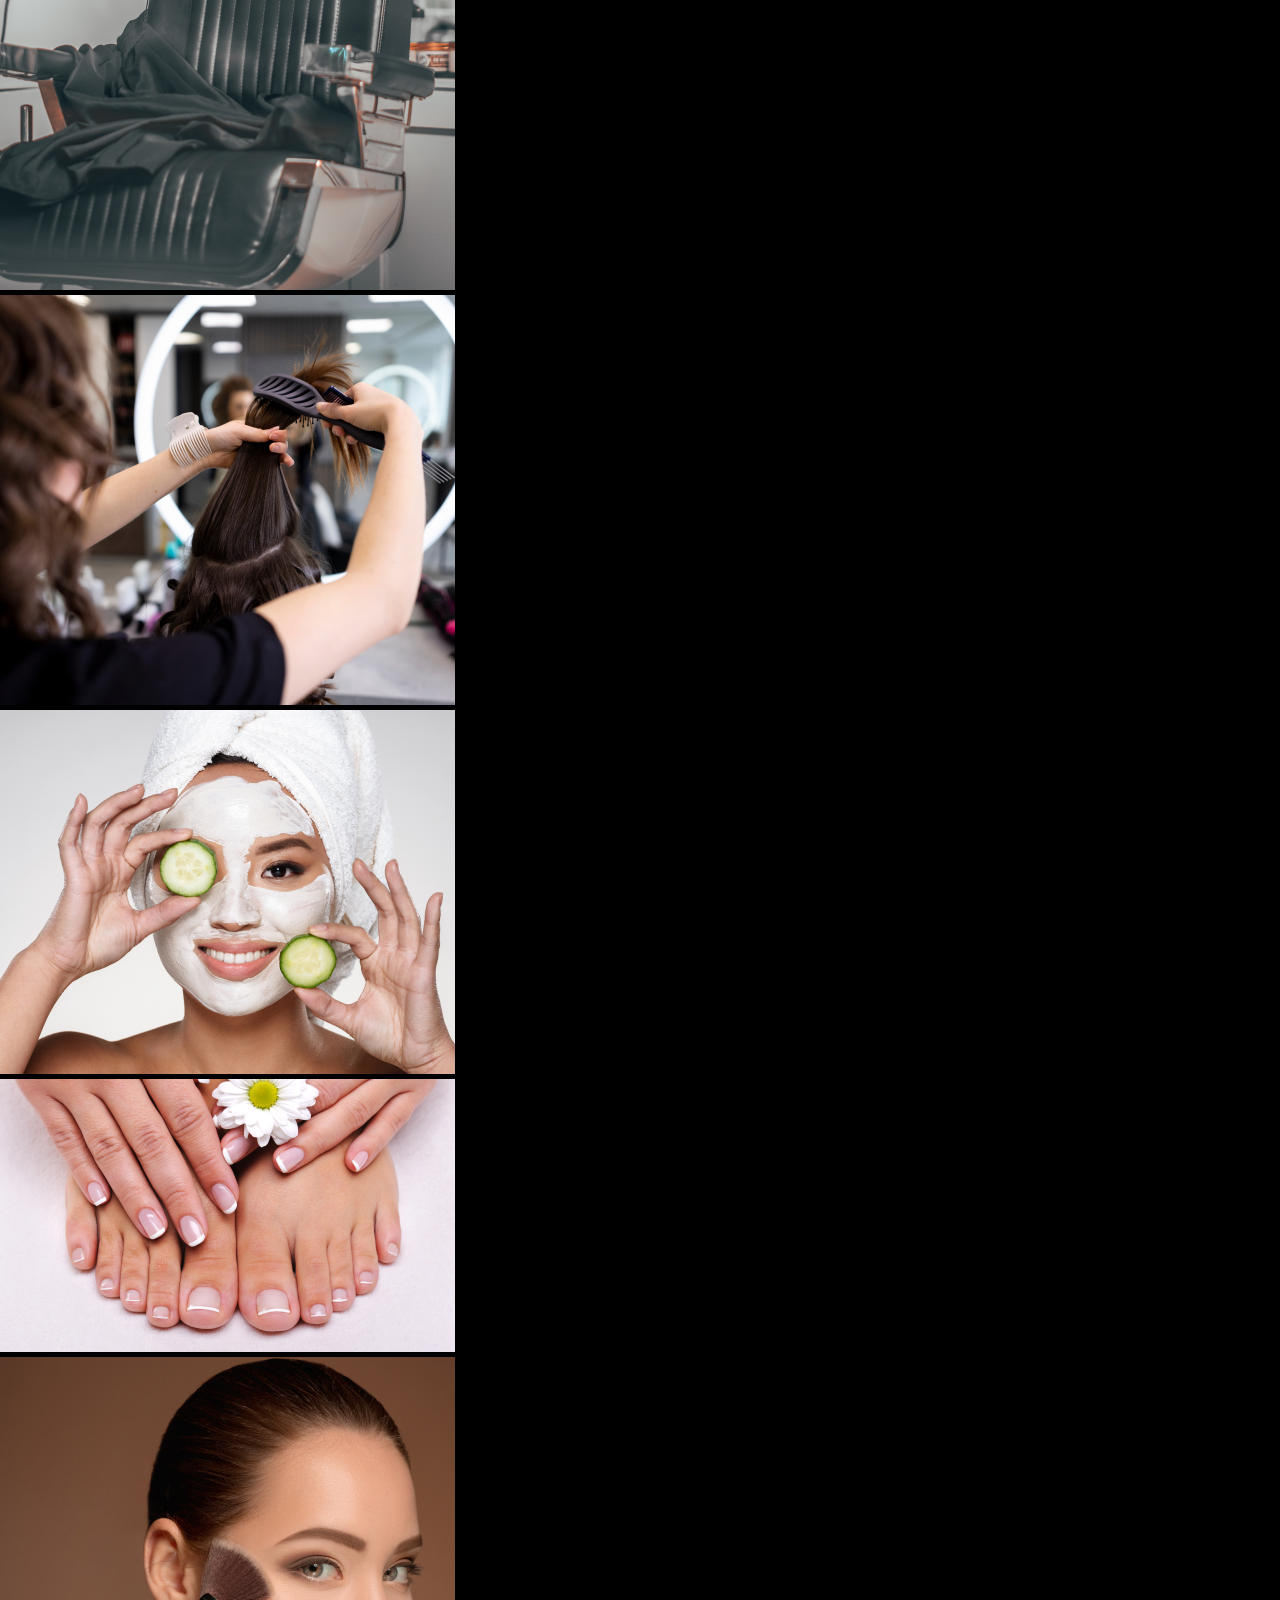
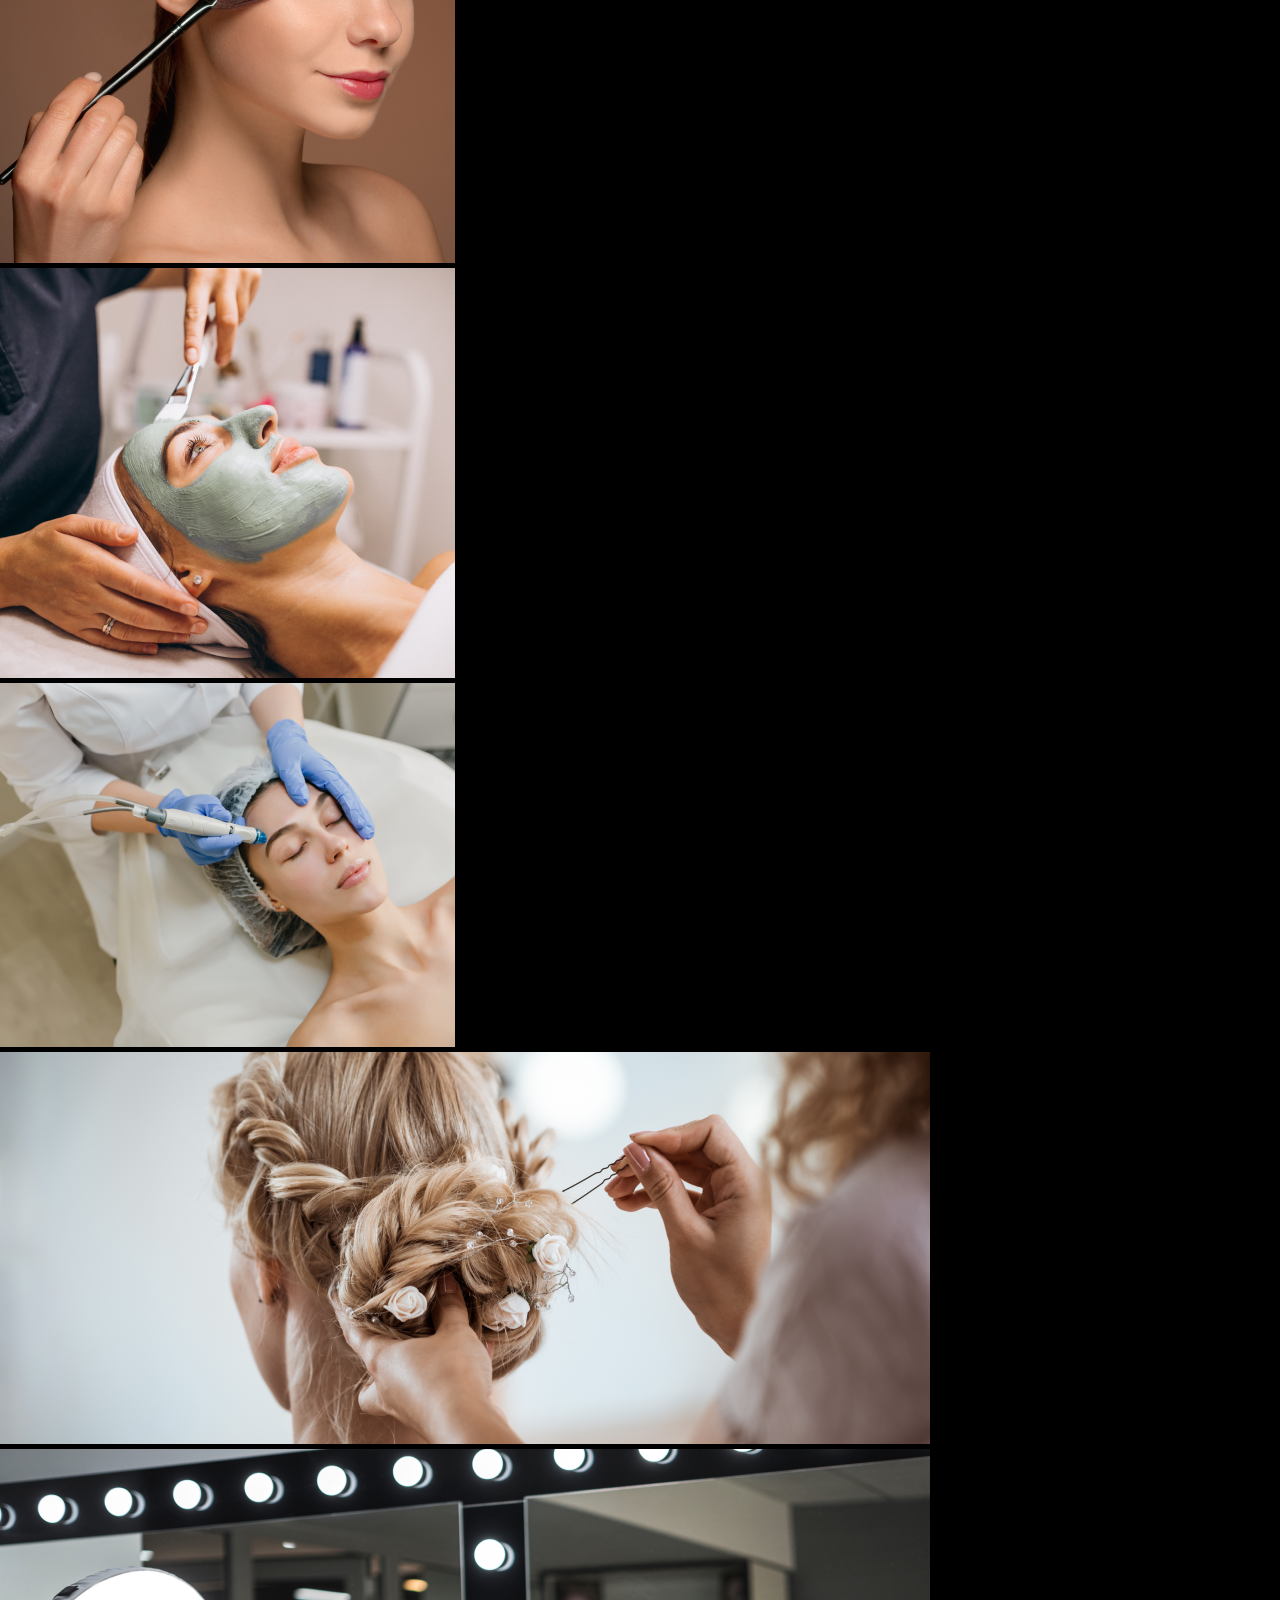
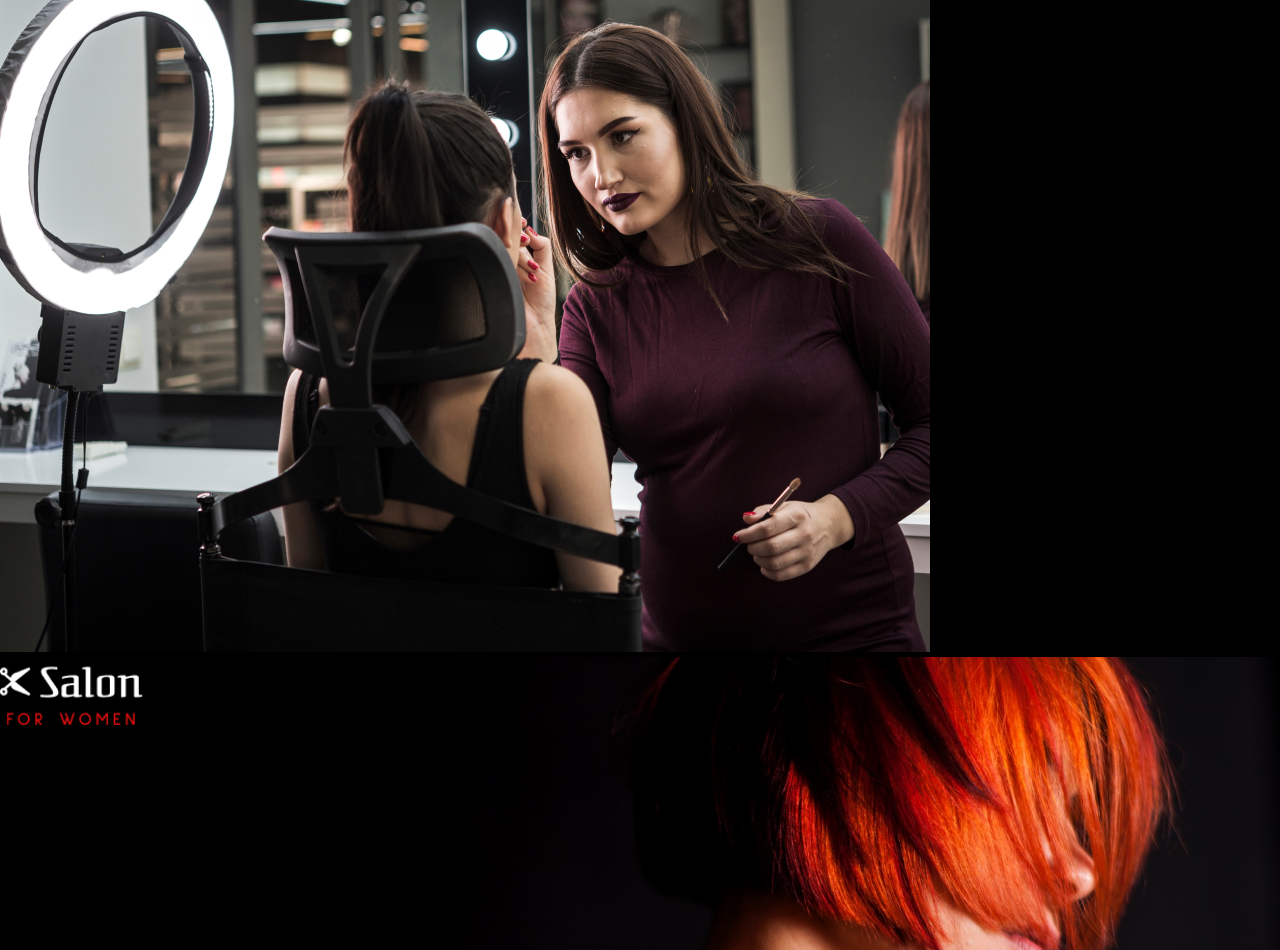
<file: portfolio.html>
<!DOCTYPE html>
<html lang="en">
<head>
    <meta charset="UTF-8">
    <meta name="viewport" content="width=device-width, initial-scale=1.0">
    <title>portfolio page</title>
    <link href="https://cdn.jsdelivr.net/npm/bootstrap@5.2.3/dist/css/bootstrap.min.css" rel="stylesheet" integrity="sha384-rbsA2VBKQhggwzxH7pPCaAqO46MgnOM80zW1RWuH61DGLwZJEdK2Kadq2F9CUG65" crossorigin="anonymous">
    <!--bootstrap-->
    <link rel="preconnect" href="https://fonts.googleapis.com">
    <link rel="preconnect" href="https://fonts.gstatic.com" crossorigin>
    <link href="https://fonts.googleapis.com/css2?family=Baskervville&family=Cinzel:wght@400;500;600;700;800;900&family=Dosis:wght@200&family=Marck+Script&family=Merienda:wght@300&family=Open+Sans:wght@300;400;500;600;700;800&family=Poppins:wght@100;200;300;400;500;600;700;800;900&family=Roboto:wght@500;700;900&family=Saira+Extra+Condensed:wght@100&family=Sulphur+Point:wght@300;400;700&display=swap" rel="stylesheet">
    <link rel="preconnect" href="https://fonts.googleapis.com">
    <link rel="preconnect" href="https://fonts.gstatic.com" crossorigin>
    <link href="https://fonts.googleapis.com/css2?family=Baskervville&family=Cinzel:wght@400;500;600;700;800;900&family=Dosis:wght@200&family=Marck+Script&family=Merienda:wght@300&family=Open+Sans:wght@300;400;500;600;700;800&family=Poppins:wght@100;200;300;400;500;600;700;800;900&family=Roboto:wght@500;700;900&family=Saira+Extra+Condensed:wght@100&family=Sulphur+Point:wght@300;400;700&family=Varela&display=swap" rel="stylesheet">
    <!-- font family -->
    <link rel="stylesheet" href="https://cdnjs.cloudflare.com/ajax/libs/font-awesome/6.4.2/css/all.min.css" integrity="sha512-z3gLpd7yknf1YoNbCzqRKc4qyor8gaKU1qmn+CShxbuBusANI9QpRohGBreCFkKxLhei6S9CQXFEbbKuqLg0DA=="crossorigin="anonymous" referrerpolicy="no-referrer" />
    <!-- font icon -->
    <link rel="stylesheet" href="/public/css/style.min.css">
</head>
<body>
    <!--------------------portfolio-header section starts-------------------->
    <header class="portfolio-bg pb-lg-5">
        <div class="container px-lg-5 pt-3 pb-5">
            <nav class="navbar navbar-dark px-lg-4 pb-lg-5">
                <div class="container px-lg-5">
                  <a class="navbar-brand" href="#"><img src="/public/images/logo.png" alt="" class="logo"></a>
                  <div class="btn-group dropstart">
                    <a class="nav-link" href="#" role="button" data-bs-toggle="dropdown" aria-expanded="false">
                        <span class="navbar-toggler-icon fs-4"></span>
                    </a>
                    <ul class="dropdown-menu rounded-0 p-5 text-center nav-bg">
                        <li><a class="dropdown-item px-lg-5 fs-5 head-hover pb-lg-4" href="/index.html">HOME</a></li>
                        <li><a class="dropdown-item px-lg-5 fs-5 head-hover pb-lg-4" href="/about.html">ABOUT US</a></li>
                        <li><a class="dropdown-item px-lg-5 fs-5 head-hover pb-lg-4" href="/service.html">SERVICES</a></li>
                        <li><a class="dropdown-item px-lg-5 fs-5 head-hover pb-lg-4" href="/pricing.html">PRICING</a></li>
                        <li><a class="dropdown-item px-lg-5 fs-5 text-dark head-hover pb-lg-4" href="/portfolio.html">PORTFOLIO</a></li>
                        <li><a class="dropdown-item px-lg-5 fs-5 head-hover pb-lg-4" href="/contact.html">CONTACT US</a></li>
                    </ul>
                  </div>
                </div>
            </nav>
            <div class="head-center text-light d-flex flex-column justify-content-center align-items-center py-5">
                <h1 class="display-1 fw-bolder font-cinzel padding-space weight-set text-center py-5">PORTFOLIO</h1>
            </div>
        </div>
    </header>
    <!--------------------pricing-header section ends-------------------->
    <!--------------------portfolio-image section starts-------------------->
    <div class="port-img-bg font-varila px-lg-5">
        <div class="container px-lg-5 pb-5">
            <div class="container py-lg-4 px-lg-5">
                <div class=" m-0 p-0 d-md-flex justify-content-center py-md-5 d-none">
                    <button class="btn rounded-0 px-3  port-btn mx-lg-2">ALL</button>
                    <button class="btn rounded-0 px-3  port-btn mx-lg-2">COMMON SERVICES</button>
                    <button class="btn rounded-0 px-3  port-btn mx-lg-2">SKIN</button>
                    <button class="btn rounded-0 px-3  port-btn mx-lg-2">MAKE OVER</button>
                    <button class="btn rounded-0 px-3  port-btn mx-lg-2">ENHANCEMENTS</button>
                    <button class="btn rounded-0 px-3  port-btn mx-lg-2">OFFERS</button>
                </div>
            </div>
            <div class="container px-md-5 pb-lg-5">
                <div class="row gx-0 px-md-3 pb-lg-5 py-3">
                    <div class="col-md-4 p-0 m-0">
                        <div class="pb-3 px-2 zoom">
                            <img src="/public/images/port-img-1.png" class="img-fluid">
                        </div>
                        <div class="pb-3 px-2 zoom">
                            <img src="/public/images/port-img-4.png" class="img-fluid">
                        </div>
                        <div class="pb-3 px-2 zoom">
                            <img src="/public/images/port-img-8.png" class="img-fluid">
                        </div>
                        <div class="pb-3 px-2 zoom">
                            <img src="/public/images/port-img-9.png" class="img-fluid">
                        </div>
                    </div>
                    <div class="col-md-8 p-0 m-0">
                        <div class="row gx-0">
                            <div class="col-md-6 col-lg-6 p-0 m-0 ">
                                <div class="pb-3 px-2 zoom">
                                    <img src="/public/images/port-img-2.png" class="img-fluid">
                                </div>
                                <div class="pb-3 px-2 zoom">
                                    <img src="/public/images/port-img-5.png" class="img-fluid">
                                </div>
                            </div>
                            <div class="col-md-6 p-0 m-0">
                                <div class="pb-3 px-2 zoom">
                                    <img src="/public/images/port-img-3.png" class="img-fluid">
                                </div>
                                <div class="pb-3 px-2 zoom">
                                    <img src="/public/images/port-img-6.png" class="img-fluid">
                                </div>
                            </div>
                        </div>
                        <div class="pb-3 px-2 zoom">
                            <img src="/public/images/port-img-7.png" class="img-fluid">
                        </div>
                        <div class="px-2 zoom">
                            <img src="/public/images/port-img10.png" class="img-fluid">
                        </div>
                    </div>
                </div>
            </div>
        </div>
    </div>
    <!--------------------portfolio-image section ends-------------------->
    <!--------------------portfolio-footer section starts-------------------->
    <div class="footer-bg">
        <div class="container p-lg-5">
            <div class="px-lg-5">
                <div class="container px-lg-4 text-light">
                    <div class="logo pt-3">
                        <img src="/public/images/logo.png" alt="" class="foot-logo">
                    </div>
                    <div class=" row pt-4">
                        <div class="col-xl-8">
                            <p class="fs-1 p-0 m-0"><span class="font-varila">EVERYTHING HAS </span><span class="f-minus">BEAUTY</span></p>
                            <p class="fs-1 p-0 m-0"><span class="font-varila">MAKE UP IS AN </span><span class="f-minus">ART</span></p>
                            <div class="row font-varila">
                                <div class="col-xl-5">
                                    <div class="d-flex">
                                        <div class="pt-4">
                                            <i class="fa-solid fa-clock"></i>
                                        </div>
                                        <div class="pt-4 form-font-size ps-3">
                                            <p class="p-0 m-0 pb-2">Monday-Friday: 9am to 7pm</p>
                                            <p class="p-0 m-0 py-2">Saturday: 9am to 4pm</p>
                                            <p class="pt-2">Sunday: Closed</p>
                                        </div>
                                    </div>
                                </div>
                                <div class="col-xl-4 col-md-6">
                                    <div class="d-flex">
                                        <div class="pt-4">
                                            <i class="fa-solid fa-location-dot"></i>
                                        </div>
                                        <div class="pt-4 form-font-size ps-3">
                                            <p class="p-0 m-0">123 Street, <i class="fa-solid fa-x fs-6"></i><i class="fa-solid fa-x fs-6"></i><i class="fa-solid fa-x fs-6"></i><i class="fa-solid fa-x fs-6"></i><i class="fa-solid fa-x fs-6"></i><i class="fa-solid fa-x fs-6"></i>,</p>
                                            <p class="pt-2 m-0">Chennai.</p>
                                        </div>
                                    </div>
                                </div>
                                <div class="col-xl-3 pt-4 col-md-6 pb-4">
                                    <div class="d-flex">
                                        <i class="fa-solid fa-envelope pt-1"></i>
                                        <p class=" p-0 m-0 ps-3">mail@domain.com</p>
                                    </div>
                                    <div class="d-flex pt-2">
                                        <i class="fa-solid fa-phone pt-1"></i>
                                        <p class="p-0 m-0 ps-3">+012 345 67890</p>
                                    </div>
                                </div>
                            </div>
                            <div class="pt-3 pb-3 pb-lg-0">
                                <a href="#"><i class="fa-brands fa-instagram fs-5 text-light"></i></a><a href="#"><i class="fa-brands fa-facebook-f ps-4 text-light"></i></a><a href="#"><i class="fa-brands fa-twitter ps-4 text-light"></i></a><a href="#"><i class="fa-brands fa-linkedin-in text-light ps-4"></i></a>
                            </div>
                        </div>
                    </div>
                </div>
            </div>
        </div>
        <div class="copyright p-4 text-light fs-5 text-center border-top">
            <p class="p-0 m-0">Copyright@GoWebEz</p>
        </div>
    </div>
    <!--------------------portfolio-footer section ends-------------------->




    <script src="https://cdn.jsdelivr.net/npm/@popperjs/core@2.11.6/dist/umd/popper.min.js"
        integrity="sha384-oBqDVmMz9ATKxIep9tiCxS/Z9fNfEXiDAYTujMAeBAsjFuCZSmKbSSUnQlmh/jp3"
        crossorigin="anonymous"></script>
    <script src="https://cdn.jsdelivr.net/npm/bootstrap@5.2.3/dist/js/bootstrap.min.js"
        integrity="sha384-cuYeSxntonz0PPNlHhBs68uyIAVpIIOZZ5JqeqvYYIcEL727kskC66kF92t6Xl2V"
        crossorigin="anonymous"></script>
</body>
</html>
</file>
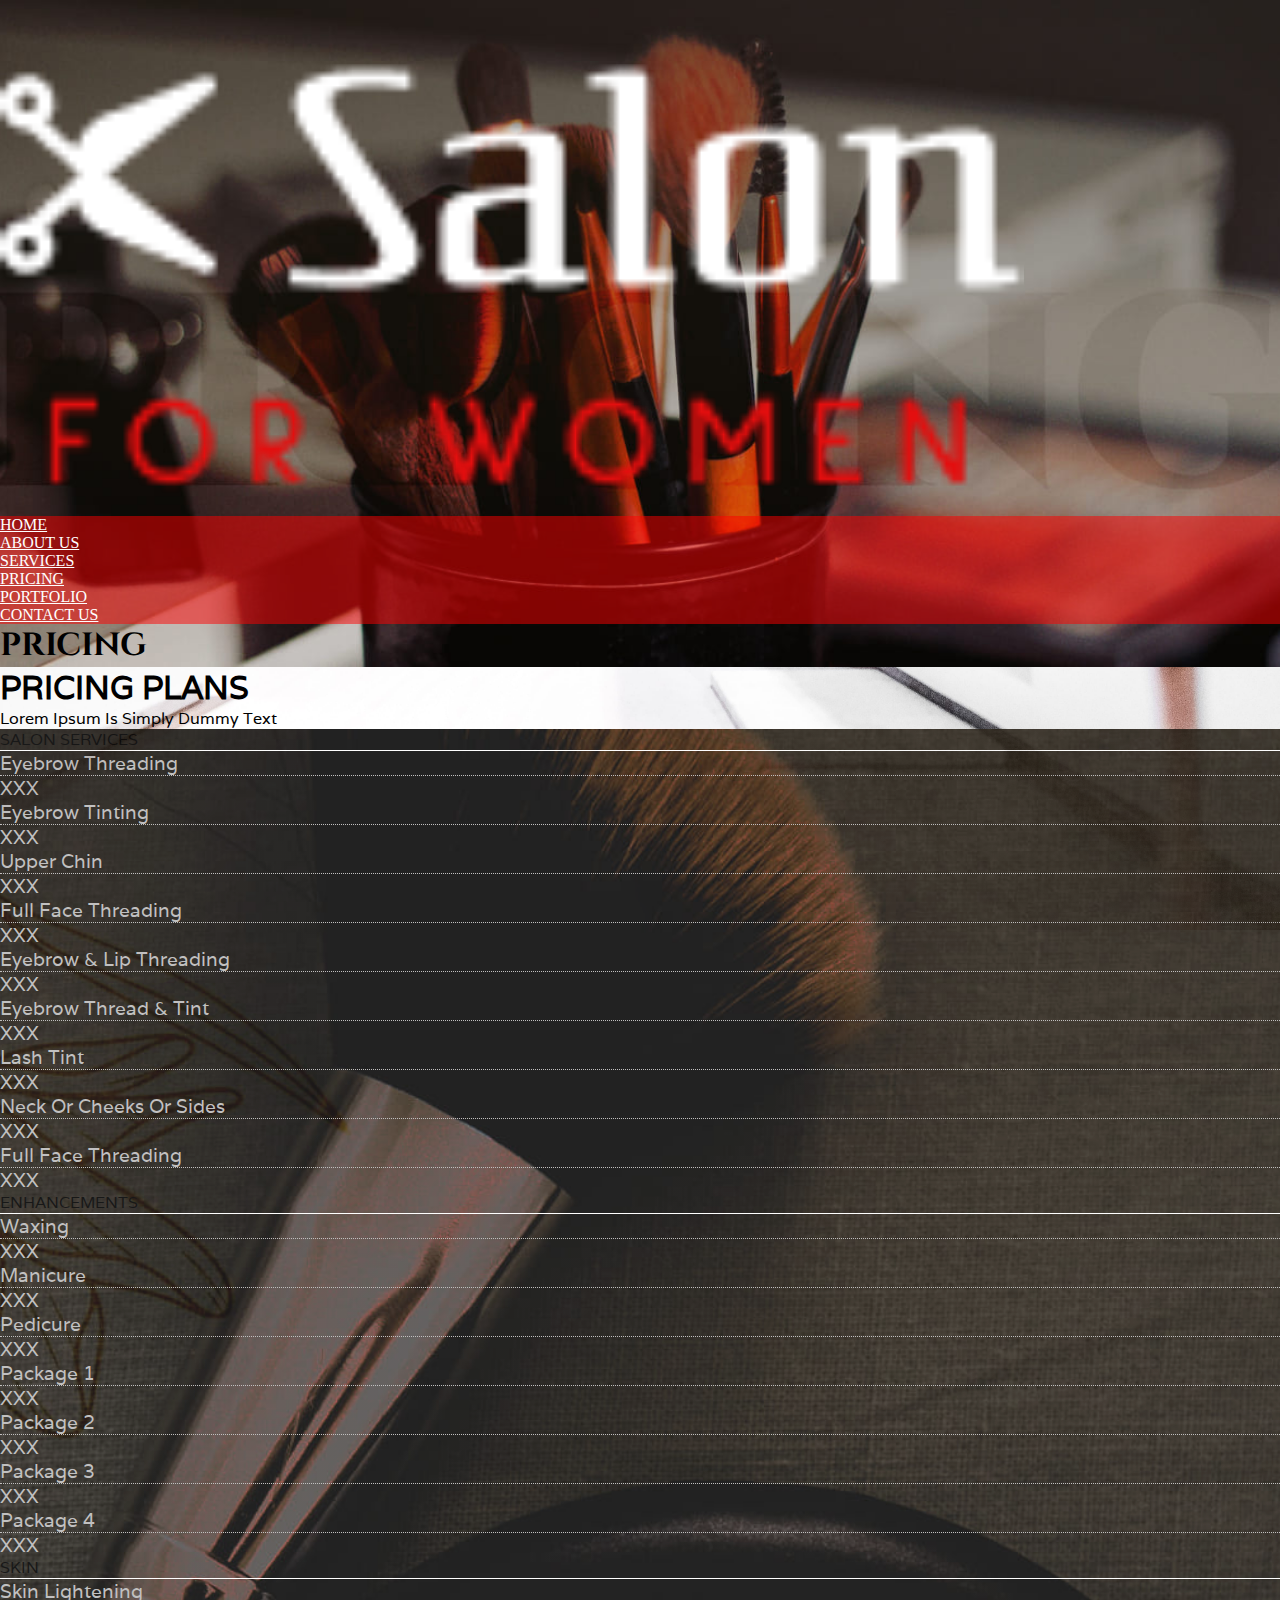
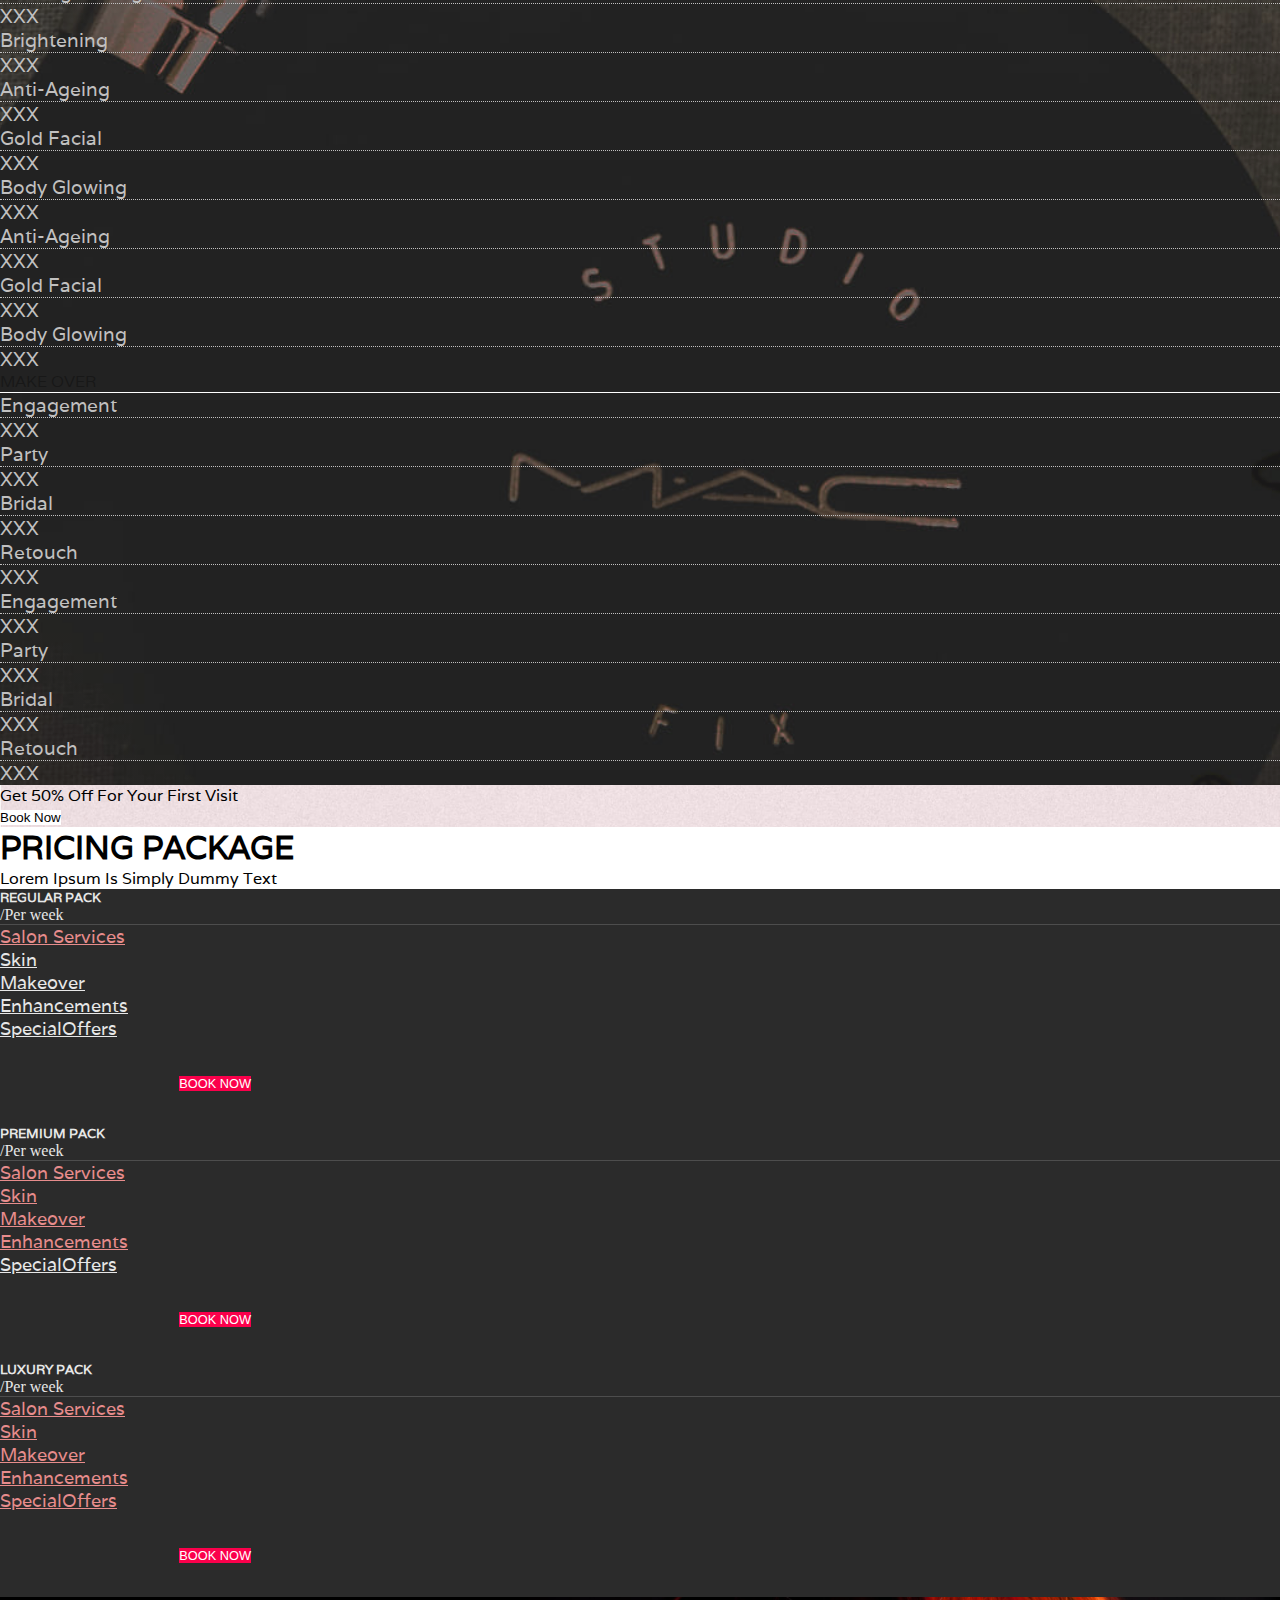
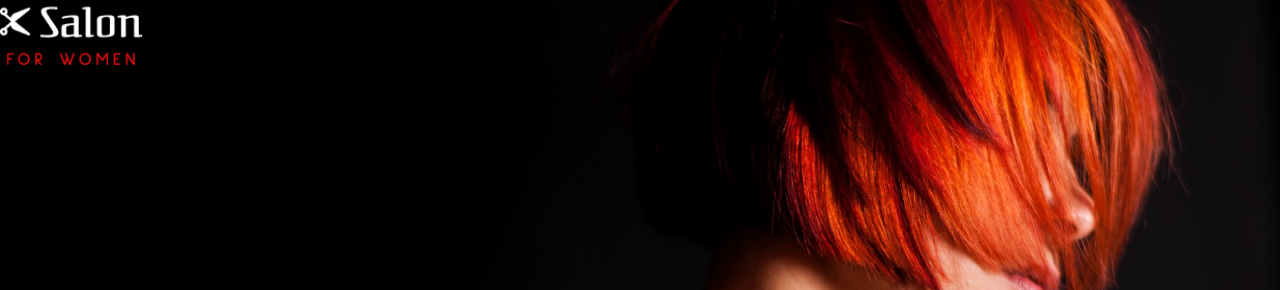
<file: pricing.html>
<!DOCTYPE html>
<html lang="en">
<head>
    <meta charset="UTF-8">
    <meta name="viewport" content="width=device-width, initial-scale=1.0">
    <title>pricing page</title>
    <link href="https://cdn.jsdelivr.net/npm/bootstrap@5.2.3/dist/css/bootstrap.min.css" rel="stylesheet" integrity="sha384-rbsA2VBKQhggwzxH7pPCaAqO46MgnOM80zW1RWuH61DGLwZJEdK2Kadq2F9CUG65" crossorigin="anonymous">
    <!--bootstrap-->
    <link rel="preconnect" href="https://fonts.googleapis.com">
    <link rel="preconnect" href="https://fonts.gstatic.com" crossorigin>
    <link href="https://fonts.googleapis.com/css2?family=Baskervville&family=Cinzel:wght@400;500;600;700;800;900&family=Dosis:wght@200&family=Marck+Script&family=Merienda:wght@300&family=Open+Sans:wght@300;400;500;600;700;800&family=Poppins:wght@100;200;300;400;500;600;700;800;900&family=Roboto:wght@500;700;900&family=Saira+Extra+Condensed:wght@100&family=Sulphur+Point:wght@300;400;700&display=swap" rel="stylesheet">
    <link rel="preconnect" href="https://fonts.googleapis.com">
    <link rel="preconnect" href="https://fonts.gstatic.com" crossorigin>
    <link href="https://fonts.googleapis.com/css2?family=Baskervville&family=Cinzel:wght@400;500;600;700;800;900&family=Dosis:wght@200&family=Marck+Script&family=Merienda:wght@300&family=Open+Sans:wght@300;400;500;600;700;800&family=Poppins:wght@100;200;300;400;500;600;700;800;900&family=Roboto:wght@500;700;900&family=Saira+Extra+Condensed:wght@100&family=Sulphur+Point:wght@300;400;700&family=Varela&display=swap" rel="stylesheet">
    <!-- font family -->
    <link rel="stylesheet" href="https://cdnjs.cloudflare.com/ajax/libs/font-awesome/6.4.2/css/all.min.css" integrity="sha512-z3gLpd7yknf1YoNbCzqRKc4qyor8gaKU1qmn+CShxbuBusANI9QpRohGBreCFkKxLhei6S9CQXFEbbKuqLg0DA=="crossorigin="anonymous" referrerpolicy="no-referrer" />
    <!-- font icon -->
    <link rel="stylesheet" href="/public/css/style.min.css">
</head>
<body>
    <div class="pricing-bg">
        <!--------------------pricing-header section starts-------------------->
        <header class="pricing-head-bg pb-lg-5">
            <div class="container px-lg-5 pt-3 pb-5">
                <nav class="navbar navbar-dark px-lg-4 pb-lg-5">
                    <div class="container px-lg-5">
                      <a class="navbar-brand" href="#"><img src="/public/images/logo.png" alt="" class="logo"></a>
                      <div class="btn-group dropstart">
                        <a class="nav-link" href="#" role="button" data-bs-toggle="dropdown" aria-expanded="false">
                            <span class="navbar-toggler-icon fs-4"></span>
                        </a>
                        <ul class="dropdown-menu rounded-0 p-5 text-center nav-bg">
                            <li><a class="dropdown-item px-lg-5 fs-5 head-hover pb-lg-4" href="/index.html">HOME</a></li>
                            <li><a class="dropdown-item px-lg-5 fs-5 head-hover pb-lg-4" href="/about.html">ABOUT US</a></li>
                            <li><a class="dropdown-item px-lg-5 fs-5 head-hover pb-lg-4" href="/service.html">SERVICES</a></li>
                            <li><a class="dropdown-item px-lg-5 fs-5 text-dark head-hover pb-lg-4" href="/pricing.html">PRICING</a></li>
                            <li><a class="dropdown-item px-lg-5 fs-5  head-hover pb-lg-4" href="/portfolio.html">PORTFOLIO</a></li>
                            <li><a class="dropdown-item px-lg-5 fs-5 head-hover pb-lg-4" href="/contact.html">CONTACT US</a></li>
                        </ul>
                      </div>
                    </div>
                </nav>
                <div class="head-center text-light d-flex flex-column justify-content-center align-items-center py-5">
                    <h1 class="display-1 fw-bolder font-cinzel padding-space weight-set text-center py-5">PRICING</h1>
                </div>
            </div>
        </header>
        <!--------------------pricing-header section ends-------------------->
        <!--------------------pricing-plan section starts-------------------->
        <div class="pricing-plan font-varila px-lg-5 py-lg-5">
            <div class="container px-lg-5 pb-lg-5">
                <div class="text-center py-3 pb-lg-5">
                    <h1 class="display-6">PRICING PLANS</h1>
                    <p class="fs-5 m-0 p-0">Lorem Ipsum Is Simply Dummy Text</p>
                </div>
                <div class="container px-lg-5 pb-5 pb-lg-0">
                    <div class="pricing-plan-bg text-light mx-lg-4">
                        <div class="row p-lg-5 p-5">
                            <div class="col-xl-5 px-lg-4">
                                <div class="row justify-content-center align-items-center">
                                    <div class="col-lg-7 p-0 m-0">
                                        <p class="fs-4">SALON SERVICES</p>
                                    </div>
                                    <div class="col-lg-5 p-0 m-0 pe-lg-4">
                                        <p class="align-self-center lining-white"></p>
                                    </div>
                                </div>
                                <div class="row justify-content-center align-items-center trans-font-color pt-3">
                                    <div class="col-7 p-0 m-0">
                                        <p class="font-sizing">Eyebrow Threading</p>
                                    </div>
                                    <div class="col-3 text-light p-0 m-0">
                                        <p class="align-self-center lining-white-dotted"></p>
                                    </div>
                                    <div class="col-2 p-0 m-0 text-md-end pe-lg-4">
                                        <p class="font-sizing">XXX</p>
                                    </div>
                                    <div class="col-7 p-0 m-0">
                                        <p class="font-sizing">Eyebrow Tinting</p>
                                    </div>
                                    <div class="col-3 text-light p-0 m-0">
                                        <p class="align-self-center lining-white-dotted"></p>
                                    </div>
                                    <div class="col-2 p-0 m-0 text-md-end pe-lg-4">
                                        <p class="font-sizing">XXX</p>
                                    </div>
                                    <div class="col-7 p-0 m-0">
                                        <p class="font-sizing">Upper Chin</p>
                                    </div>
                                    <div class="col-3 text-light p-0 m-0">
                                        <p class="align-self-center lining-white-dotted"></p>
                                    </div>
                                    <div class="col-2 p-0 m-0 text-md-end pe-lg-4">
                                        <p class="font-sizing">XXX</p>
                                    </div>
                                    <div class="col-7 p-0 m-0">
                                        <p class="font-sizing">Full Face Threading</p>
                                    </div>
                                    <div class="col-3 text-light p-0 m-0">
                                        <p class="align-self-center lining-white-dotted"></p>
                                    </div>
                                    <div class="col-2 p-0 m-0 text-md-end pe-lg-4">
                                        <p class="font-sizing">XXX</p>
                                    </div>
                                    <div class="col-7 p-0 m-0">
                                        <p class="font-sizing">Eyebrow & Lip Threading</p>
                                    </div>
                                    <div class="col-3 text-light p-0 m-0">
                                        <p class="align-self-center lining-white-dotted"></p>
                                    </div>
                                    <div class="col-2 p-0 m-0 text-md-end pe-lg-4">
                                        <p class="font-sizing">XXX</p>
                                    </div>
                                    <div class="col-7 p-0 m-0">
                                        <p class="font-sizing">Eyebrow Thread & Tint</p>
                                    </div>
                                    <div class="col-3 text-light p-0 m-0">
                                        <p class="align-self-center lining-white-dotted"></p>
                                    </div>
                                    <div class="col-2 p-0 m-0 text-md-end pe-lg-4">
                                        <p class="font-sizing">XXX</p>
                                    </div>
                                    <div class="col-7 p-0 m-0">
                                        <p class="font-sizing">Lash Tint</p>
                                    </div>
                                    <div class="col-3 text-light p-0 m-0">
                                        <p class="align-self-center lining-white-dotted"></p>
                                    </div>
                                    <div class="col-2 p-0 m-0 text-md-end pe-lg-4">
                                        <p class="font-sizing">XXX</p>
                                    </div>
                                    <div class="col-7 p-0 m-0">
                                        <p class="font-sizing">Neck Or Cheeks Or Sides</p>
                                    </div>
                                    <div class="col-3 text-light p-0 m-0">
                                        <p class="align-self-center lining-white-dotted"></p>
                                    </div>
                                    <div class="col-2 p-0 m-0 text-md-end pe-lg-4">
                                        <p class="font-sizing">XXX</p>
                                    </div>
                                    <div class="col-7 p-0 m-0">
                                        <p class="font-sizing">Full Face Threading</p>
                                    </div>
                                    <div class="col-3 text-light p-0 m-0">
                                        <p class="align-self-center lining-white-dotted"></p>
                                    </div>
                                    <div class="col-2 p-0 m-0 text-md-end pe-lg-4">
                                        <p class="font-sizing">XXX</p>
                                    </div>
                                </div>
                                <div class="row justify-content-center align-items-center pt-4">
                                    <div class="col-lg-7 p-0 m-0">
                                        <p class="fs-4">ENHANCEMENTS</p>
                                    </div>
                                    <div class="col-lg-5 p-0 m-0 pe-lg-4">
                                        <p class="align-self-center lining-white"></p>
                                    </div>
                                </div>
                                <div class="row justify-content-center align-items-center trans-font-color pt-3">
                                    <div class="col-7 p-0 m-0">
                                        <p class="font-sizing">Waxing</p>
                                    </div>
                                    <div class="col-3 text-light p-0 m-0">
                                        <p class="align-self-center lining-white-dotted"></p>
                                    </div>
                                    <div class="col-2 p-0 m-0 text-md-end pe-lg-4">
                                        <p class="font-sizing">XXX</p>
                                    </div>
                                    <div class="col-7 p-0 m-0">
                                        <p class="font-sizing">Manicure</p>
                                    </div>
                                    <div class="col-3 text-light p-0 m-0">
                                        <p class="align-self-center lining-white-dotted"></p>
                                    </div>
                                    <div class="col-2 p-0 m-0 text-md-end pe-lg-4">
                                        <p class="font-sizing">XXX</p>
                                    </div>
                                    <div class="col-7 p-0 m-0">
                                        <p class="font-sizing">Pedicure</p>
                                    </div>
                                    <div class="col-3 text-light p-0 m-0">
                                        <p class="align-self-center lining-white-dotted"></p>
                                    </div>
                                    <div class="col-2 p-0 m-0 text-md-end pe-lg-4">
                                        <p class="font-sizing">XXX</p>
                                    </div>
                                    <div class="col-7 p-0 m-0">
                                        <p class="font-sizing">Package 1</p>
                                    </div>
                                    <div class="col-3 text-light p-0 m-0">
                                        <p class="align-self-center lining-white-dotted"></p>
                                    </div>
                                    <div class="col-2 p-0 m-0 text-md-end pe-lg-4">
                                        <p class="font-sizing">XXX</p>
                                    </div>
                                    <div class="col-7 p-0 m-0">
                                        <p class="font-sizing">Package 2</p>
                                    </div>
                                    <div class="col-3 text-light p-0 m-0">
                                        <p class="align-self-center lining-white-dotted"></p>
                                    </div>
                                    <div class="col-2 p-0 m-0 text-md-end pe-lg-4">
                                        <p class="font-sizing">XXX</p>
                                    </div>
                                    <div class="col-7 p-0 m-0">
                                        <p class="font-sizing">Package 3</p>
                                    </div>
                                    <div class="col-3 text-light p-0 m-0">
                                        <p class="align-self-center lining-white-dotted"></p>
                                    </div>
                                    <div class="col-2 p-0 m-0 text-md-end pe-lg-4">
                                        <p class="font-sizing">XXX</p>
                                    </div>
                                    <div class="col-7 p-0 m-0">
                                        <p class="font-sizing">Package 4</p>
                                    </div>
                                    <div class="col-3 text-light p-0 m-0">
                                        <p class="align-self-center lining-white-dotted"></p>
                                    </div>
                                    <div class="col-2 p-0 m-0 text-md-end pe-lg-4">
                                        <p class="font-sizing">XXX</p>
                                    </div>
                                </div>
                            </div>
                            <div class="col-xl-7 px-lg-4">
                                <div class="row justify-content-center align-items-center">
                                    <div class="col-lg-2 p-0 m-0">
                                        <p class="fs-4">SKIN</p>
                                    </div>
                                    <div class="col-lg-10 p-0 m-0">
                                        <p class="align-self-center lining-white"></p>
                                    </div>
                                </div>
                                <div class="row justify-content-center align-items-center trans-font-color pt-3">
                                    <div class="col-md-5 col-7 p-0 m-0">
                                        <p class="font-sizing">Skin Lightening</p>
                                    </div>
                                    <div class="col-md-6 col-3 text-light p-0 m-0">
                                        <p class="align-self-center lining-white-dotted"></p>
                                    </div>
                                    <div class="col-md-1 col-2 text-md-end p-0 m-0">
                                        <p class="font-sizing">XXX</p>
                                    </div>
                                    <div class="col-md-5 col-7 p-0 m-0">
                                        <p class="font-sizing">Brightening</p>
                                    </div>
                                    <div class="col-md-6 col-3 text-light p-0 m-0">
                                        <p class="align-self-center lining-white-dotted"></p>
                                    </div>
                                    <div class="col-md-1 col-2 text-md-end p-0 m-0">
                                        <p class="font-sizing">XXX</p>
                                    </div>
                                    <div class="col-md-5 col-7 p-0 m-0">
                                        <p class="font-sizing">Anti-Ageing</p>
                                    </div>
                                    <div class="col-md-6 col-3 text-light p-0 m-0">
                                        <p class="align-self-center lining-white-dotted"></p>
                                    </div>
                                    <div class="col-md-1 col-2 text-md-end p-0 m-0">
                                        <p class="font-sizing">XXX</p>
                                    </div>
                                    <div class="col-md-5 col-7 p-0 m-0">
                                        <p class="font-sizing">Gold Facial</p>
                                    </div>
                                    <div class="col-md-6 col-3 text-light p-0 m-0">
                                        <p class="align-self-center lining-white-dotted"></p>
                                    </div>
                                    <div class="col-md-1 col-2 text-md-end p-0 m-0">
                                        <p class="font-sizing">XXX</p>
                                    </div>
                                    <div class="col-md-5 col-7 p-0 m-0">
                                        <p class="font-sizing">Body Glowing</p>
                                    </div>
                                    <div class="col-md-6 col-3 text-light p-0 m-0">
                                        <p class="align-self-center lining-white-dotted"></p>
                                    </div>
                                    <div class="col-md-1 col-2 text-md-end p-0 m-0">
                                        <p class="font-sizing">XXX</p>
                                    </div>
                                    <div class="col-md-5 col-7 p-0 m-0">
                                        <p class="font-sizing">Anti-Ageing</p>
                                    </div>
                                    <div class="col-md-6 col-3 text-light p-0 m-0">
                                        <p class="align-self-center lining-white-dotted"></p>
                                    </div>
                                    <div class="col-md-1 col-2 text-md-end p-0 m-0">
                                        <p class="font-sizing">XXX</p>
                                    </div>
                                    <div class="col-md-5 col-7 p-0 m-0">
                                        <p class="font-sizing">Gold Facial</p>
                                    </div>
                                    <div class="col-md-6 col-3 text-light p-0 m-0">
                                        <p class="align-self-center lining-white-dotted"></p>
                                    </div>
                                    <div class="col-md-1 col-2 text-md-end p-0 m-0">
                                        <p class="font-sizing">XXX</p>
                                    </div>
                                    <div class="col-md-5 col-7 p-0 m-0 pb-lg-3">
                                        <p class="font-sizing">Body Glowing</p>
                                    </div>
                                    <div class="col-md-6 col-3 text-light p-0 m-0 pb-lg-3">
                                        <p class="align-self-center lining-white-dotted"></p>
                                    </div>
                                    <div class="col-md-1 col-2 text-md-end p-0 m-0 pb-lg-3">
                                        <p class="font-sizing">XXX</p>
                                    </div>
                                </div>
                                <div class="row justify-content-center align-items-center pt-5">
                                    <div class="col-lg-4 p-0 m-0">
                                        <p class="fs-4">MAKE OVER</p>
                                    </div>
                                    <div class="col-lg-8 p-0 m-0">
                                        <p class="align-self-center lining-white"></p>
                                    </div>
                                </div>
                                <div class="row justify-content-center align-items-center trans-font-color pt-3">
                                    <div class="col-md-5 col-7 p-0 m-0">
                                        <p class="font-sizing">Engagement</p>
                                    </div>
                                    <div class="col-md-6 col-3 text-light p-0 m-0">
                                        <p class="align-self-center lining-white-dotted"></p>
                                    </div>
                                    <div class="col-md-1 col-2 text-md-end p-0 m-0">
                                        <p class="font-sizing">XXX</p>
                                    </div>
                                    <div class="col-md-5 col-7 p-0 m-0">
                                        <p class="font-sizing">Party</p>
                                    </div>
                                    <div class="col-md-6 col-3 text-light p-0 m-0">
                                        <p class="align-self-center lining-white-dotted"></p>
                                    </div>
                                    <div class="col-md-1 col-2 text-md-end p-0 m-0">
                                        <p class="font-sizing">XXX</p>
                                    </div>
                                    <div class="col-md-5 col-7 p-0 m-0">
                                        <p class="font-sizing">Bridal</p>
                                    </div>
                                    <div class="col-md-6 col-3 text-light p-0 m-0">
                                        <p class="align-self-center lining-white-dotted"></p>
                                    </div>
                                    <div class="col-md-1 col-2 text-md-end p-0 m-0">
                                        <p class="font-sizing">XXX</p>
                                    </div>
                                    <div class="col-md-5 col-7 p-0 m-0">
                                        <p class="font-sizing">Retouch</p>
                                    </div>
                                    <div class="col-md-6 col-3 text-light p-0 m-0">
                                        <p class="align-self-center lining-white-dotted"></p>
                                    </div>
                                    <div class="col-md-1 col-2 text-md-end p-0 m-0">
                                        <p class="font-sizing">XXX</p>
                                    </div>
                                    <div class="col-md-5 col-7 p-0 m-0">
                                        <p class="font-sizing">Engagement</p>
                                    </div>
                                    <div class="col-md-6 col-3 text-light p-0 m-0">
                                        <p class="align-self-center lining-white-dotted"></p>
                                    </div>
                                    <div class="col-md-1 col-2 text-md-end p-0 m-0">
                                        <p class="font-sizing">XXX</p>
                                    </div>
                                    <div class="col-md-5 col-7 p-0 m-0">
                                        <p class="font-sizing">Party</p>
                                    </div>
                                    <div class="col-md-6 col-3 text-light p-0 m-0">
                                        <p class="align-self-center lining-white-dotted"></p>
                                    </div>
                                    <div class="col-md-1 col-2 text-md-end p-0 m-0">
                                        <p class="font-sizing">XXX</p>
                                    </div>
                                    <div class="col-md-5 col-7 p-0 m-0">
                                        <p class="font-sizing">Bridal</p>
                                    </div>
                                    <div class="col-md-6 col-3 text-light p-0 m-0">
                                        <p class="align-self-center lining-white-dotted"></p>
                                    </div>
                                    <div class="col-md-1 col-2 text-md-end p-0 m-0">
                                        <p class="font-sizing">XXX</p>
                                    </div>
                                    <div class="col-md-5 col-7 p-0 m-0">
                                        <p class="font-sizing">Retouch</p>
                                    </div>
                                    <div class="col-md-6 col-3 text-light p-0 m-0">
                                        <p class="align-self-center lining-white-dotted"></p>
                                    </div>
                                    <div class="col-md-1 col-2 text-md-end p-0 m-0">
                                        <p class="font-sizing">XXX</p>
                                    </div>
                                </div>
                            </div>
                        </div>
                    </div>  
                </div>
            </div>
        </div>
        <!--------------------pricing-plan section ends-------------------->
        <!--------------------pricing-offer section starts-------------------->
        <div class="pricing-offer-bg font-varila p-lg-5 pt-5">
            <div class="container py-lg-5">
                <div class="row justify-content-center text-center p-lg-5">
                    <div class="col-lg-6 pb-5">
                        <div class="pb-5">
                            <p class="display-3">Get 50% Off For Your First Visit</p>
                            <div class="p-5">
                                <button class="fs-4 pricing-button py-lg-4 px-lg-5 p-2">Book Now</button>
                            </div>
                        </div>
                    </div>
                </div>
            </div>
        </div>
        <!--------------------pricing-offer section ends-------------------->
        <!--------------------pricing-package section starts-------------------->
        <div class="pricing-package px-lg-5 py-lg-5">
            <div class="container px-lg-5 pb-lg-5 px-lg-5">
                <div class="text-center py-3 pb-lg-5 font-varila">
                    <h1 class="display-6">PRICING PACKAGE</h1>
                    <p class="fs-5 m-0 p-0">Lorem Ipsum Is Simply Dummy Text</p>
                </div>
                <div class="container px-lg-4">
                    <div class="row text-light px-lg-5">
                        <div class="col-xl-4 col-md-6 pb-3">
                            <div class="card card-bg rounded-0">
                                <div class="card-body card-font card-border text-center">
                                    <h5 class="card-title font-varila">REGULAR PACK</h5>
                                    <p class="card-text pt-2">
                                        <span class="fs-5"><i class="fa-regular fa-x"></i><i class="fa-regular fa-x"></i><i class="fa-regular fa-x"></i></span>
                                        <span>/Per week</span>
                                    </p>
                                </div>
                                <div class="container ps-md-5 ps-3">
                                    <div class="font-varila ps-lg-5">
                                        <div class="d-flex card-size pt-4">
                                            <a href="#" class="text-decoration-none card-pink pe-3"><i class="fa-solid fa-check"></i></a>
                                            <a href="#" class="text-decoration-none card-pink">Salon Services</a>
                                        </div>
                                        <div class="d-flex card-size pt-4">
                                            <a href="#" class="text-decoration-none card-font pe-3"><i class="fa-solid fa-check"></i></a>
                                            <a href="#" class="text-decoration-none card-font">Skin</a>
                                        </div>
                                        <div class="d-flex card-size pt-4">
                                            <a href="#" class="text-decoration-none card-font pe-3"><i class="fa-solid fa-check"></i></a>
                                            <a href="#" class="text-decoration-none card-font">Makeover</a>
                                        </div>
                                        <div class="d-flex card-size pt-4">
                                            <a href="#" class="text-decoration-none card-font pe-3"><i class="fa-solid fa-check"></i></a>
                                            <a href="#" class="text-decoration-none card-font">Enhancements</a>
                                        </div>
                                        <div class="d-flex card-size pt-4">
                                            <a href="#" class="text-decoration-none card-font pe-3"><i class="fa-solid fa-check"></i></a>
                                            <a href="#" class="text-decoration-none card-font">SpecialOffers</a>
                                        </div>
                                        <div class="button-padding font-varila">
                                            <button class="card-button px-3 btn">BOOK NOW</button>
                                        </div>
                                    </div>
                                </div>
                            </div>
                        </div>
                        <div class="col-xl-4 col-md-6 pb-3">
                            <div class="card card-bg rounded-0">
                                <div class="card-body card-font card-border text-center">
                                    <h5 class="card-title font-varila">PREMIUM PACK</h5>
                                    <p class="card-text pt-2">
                                        <span class="fs-5"><i class="fa-regular fa-x"></i><i class="fa-regular fa-x"></i><i class="fa-regular fa-x"></i></span>
                                        <span>/Per week</span>
                                    </p>
                                </div>
                                <div class="container ps-md-5 ps-3">
                                    <div class="font-varila ps-lg-5">
                                        <div class="d-flex card-size pt-4">
                                            <a href="#" class="text-decoration-none card-pink pe-3"><i class="fa-solid fa-check"></i></a>
                                            <a href="#" class="text-decoration-none card-pink">Salon Services</a>
                                        </div>
                                        <div class="d-flex card-size pt-4">
                                            <a href="#" class="text-decoration-none card-pink pe-3"><i class="fa-solid fa-check"></i></a>
                                            <a href="#" class="text-decoration-none card-pink">Skin</a>
                                        </div>
                                        <div class="d-flex card-size pt-4">
                                            <a href="#" class="text-decoration-none card-pink pe-3"><i class="fa-solid fa-check"></i></a>
                                            <a href="#" class="text-decoration-none card-pink">Makeover</a>
                                        </div>
                                        <div class="d-flex card-size pt-4">
                                            <a href="#" class="text-decoration-none card-pink pe-3"><i class="fa-solid fa-check"></i></a>
                                            <a href="#" class="text-decoration-none card-pink">Enhancements</a>
                                        </div>
                                        <div class="d-flex card-size pt-4">
                                            <a href="#" class="text-decoration-none card-font pe-3"><i class="fa-solid fa-check"></i></a>
                                            <a href="#" class="text-decoration-none card-font">SpecialOffers</a>
                                        </div>
                                        <div class="button-padding font-varila">
                                            <button class="card-button px-3 btn">BOOK NOW</button>
                                        </div>
                                    </div>
                                </div>
                            </div>
                        </div>
                        <div class="col-xl-4 col-md-6 pb-3 mx-auto">
                            <div class="card card-bg rounded-0">
                                <div class="card-body card-font card-border text-center">
                                    <h5 class="card-title font-varila">LUXURY PACK</h5>
                                    <p class="card-text pt-2">
                                        <span class="fs-5"><i class="fa-regular fa-x"></i><i class="fa-regular fa-x"></i><i class="fa-regular fa-x"></i></span>
                                        <span>/Per week</span>
                                    </p>
                                </div>
                                <div class="container ps-md-5 ps-3">
                                    <div class="font-varila ps-lg-5">
                                        <div class="d-flex card-size pt-4">
                                            <a href="#" class="text-decoration-none card-pink pe-3"><i class="fa-solid fa-check"></i></a>
                                            <a href="#" class="text-decoration-none card-pink">Salon Services</a>
                                        </div>
                                        <div class="d-flex card-size pt-4">
                                            <a href="#" class="text-decoration-none card-pink pe-3"><i class="fa-solid fa-check"></i></a>
                                            <a href="#" class="text-decoration-none card-pink">Skin</a>
                                        </div>
                                        <div class="d-flex card-size pt-4">
                                            <a href="#" class="text-decoration-none card-pink pe-3"><i class="fa-solid fa-check"></i></a>
                                            <a href="#" class="text-decoration-none card-pink">Makeover</a>
                                        </div>
                                        <div class="d-flex card-size pt-4">
                                            <a href="#" class="text-decoration-none card-pink pe-3"><i class="fa-solid fa-check"></i></a>
                                            <a href="#" class="text-decoration-none card-pink">Enhancements</a>
                                        </div>
                                        <div class="d-flex card-size pt-4">
                                            <a href="#" class="text-decoration-none card-pink pe-3"><i class="fa-solid fa-check"></i></a>
                                            <a href="#" class="text-decoration-none card-pink">SpecialOffers</a>
                                        </div>
                                        <div class="button-padding font-varila">
                                            <button class="card-button px-3 btn">BOOK NOW</button>
                                        </div>
                                    </div>
                                </div>
                            </div>
                        </div>
                    </div>
                </div>
            </div>
        </div>
        <!--------------------pricing-package section ends-------------------->
        <!--------------------pricing-footer section starts-------------------->
        <div class="footer-bg">
            <div class="container p-lg-5">
                <div class="px-lg-5">
                    <div class="container px-lg-4 text-light">
                        <div class="logo pt-3">
                            <img src="/public/images/logo.png" alt="" class="foot-logo">
                        </div>
                        <div class=" row pt-4">
                            <div class="col-xl-8">
                                <p class="fs-1 p-0 m-0"><span class="font-varila">EVERYTHING HAS </span><span class="f-minus">BEAUTY</span></p>
                                <p class="fs-1 p-0 m-0"><span class="font-varila">MAKE UP IS AN </span><span class="f-minus">ART</span></p>
                                <div class="row font-varila">
                                    <div class="col-xl-5">
                                        <div class="d-flex">
                                            <div class="pt-4">
                                                <i class="fa-solid fa-clock"></i>
                                            </div>
                                            <div class="pt-4 form-font-size ps-3">
                                                <p class="p-0 m-0 pb-2">Monday-Friday: 9am to 7pm</p>
                                                <p class="p-0 m-0 py-2">Saturday: 9am to 4pm</p>
                                                <p class="pt-2">Sunday: Closed</p>
                                            </div>
                                        </div>
                                    </div>
                                    <div class="col-xl-4 col-md-6">
                                        <div class="d-flex">
                                            <div class="pt-4">
                                                <i class="fa-solid fa-location-dot"></i>
                                            </div>
                                            <div class="pt-4 form-font-size ps-3">
                                                <p class="p-0 m-0">123 Street, <i class="fa-solid fa-x fs-6"></i><i class="fa-solid fa-x fs-6"></i><i class="fa-solid fa-x fs-6"></i><i class="fa-solid fa-x fs-6"></i><i class="fa-solid fa-x fs-6"></i><i class="fa-solid fa-x fs-6"></i>,</p>
                                                <p class="pt-2 m-0">Chennai.</p>
                                            </div>
                                        </div>
                                    </div>
                                    <div class="col-xl-3 pt-4 col-md-6 pb-4">
                                        <div class="d-flex">
                                            <i class="fa-solid fa-envelope pt-1"></i>
                                            <p class=" p-0 m-0 ps-3">mail@domain.com</p>
                                        </div>
                                        <div class="d-flex pt-2">
                                            <i class="fa-solid fa-phone pt-1"></i>
                                            <p class="p-0 m-0 ps-3">+012 345 67890</p>
                                        </div>
                                    </div>
                                </div>
                                <div class="pt-3 pb-3 pb-lg-0">
                                    <a href="#"><i class="fa-brands fa-instagram fs-5 text-light"></i></a><a href="#"><i class="fa-brands fa-facebook-f ps-4 text-light"></i></a><a href="#"><i class="fa-brands fa-twitter ps-4 text-light"></i></a><a href="#"><i class="fa-brands fa-linkedin-in text-light ps-4"></i></a>
                                </div>
                            </div>
                        </div>
                    </div>
                </div>
            </div>
            <div class="copyright p-4 text-light fs-5 text-center border-top">
                <p class="p-0 m-0">Copyright@GoWebEz</p>
            </div>
        </div>
        <!--------------------pricing-footer section ends-------------------->
    </div>
    <script src="https://cdn.jsdelivr.net/npm/@popperjs/core@2.11.6/dist/umd/popper.min.js"
        integrity="sha384-oBqDVmMz9ATKxIep9tiCxS/Z9fNfEXiDAYTujMAeBAsjFuCZSmKbSSUnQlmh/jp3"
        crossorigin="anonymous"></script>
    <script src="https://cdn.jsdelivr.net/npm/bootstrap@5.2.3/dist/js/bootstrap.min.js"
        integrity="sha384-cuYeSxntonz0PPNlHhBs68uyIAVpIIOZZ5JqeqvYYIcEL727kskC66kF92t6Xl2V"
        crossorigin="anonymous"></script>
</body>
</html>
</file>
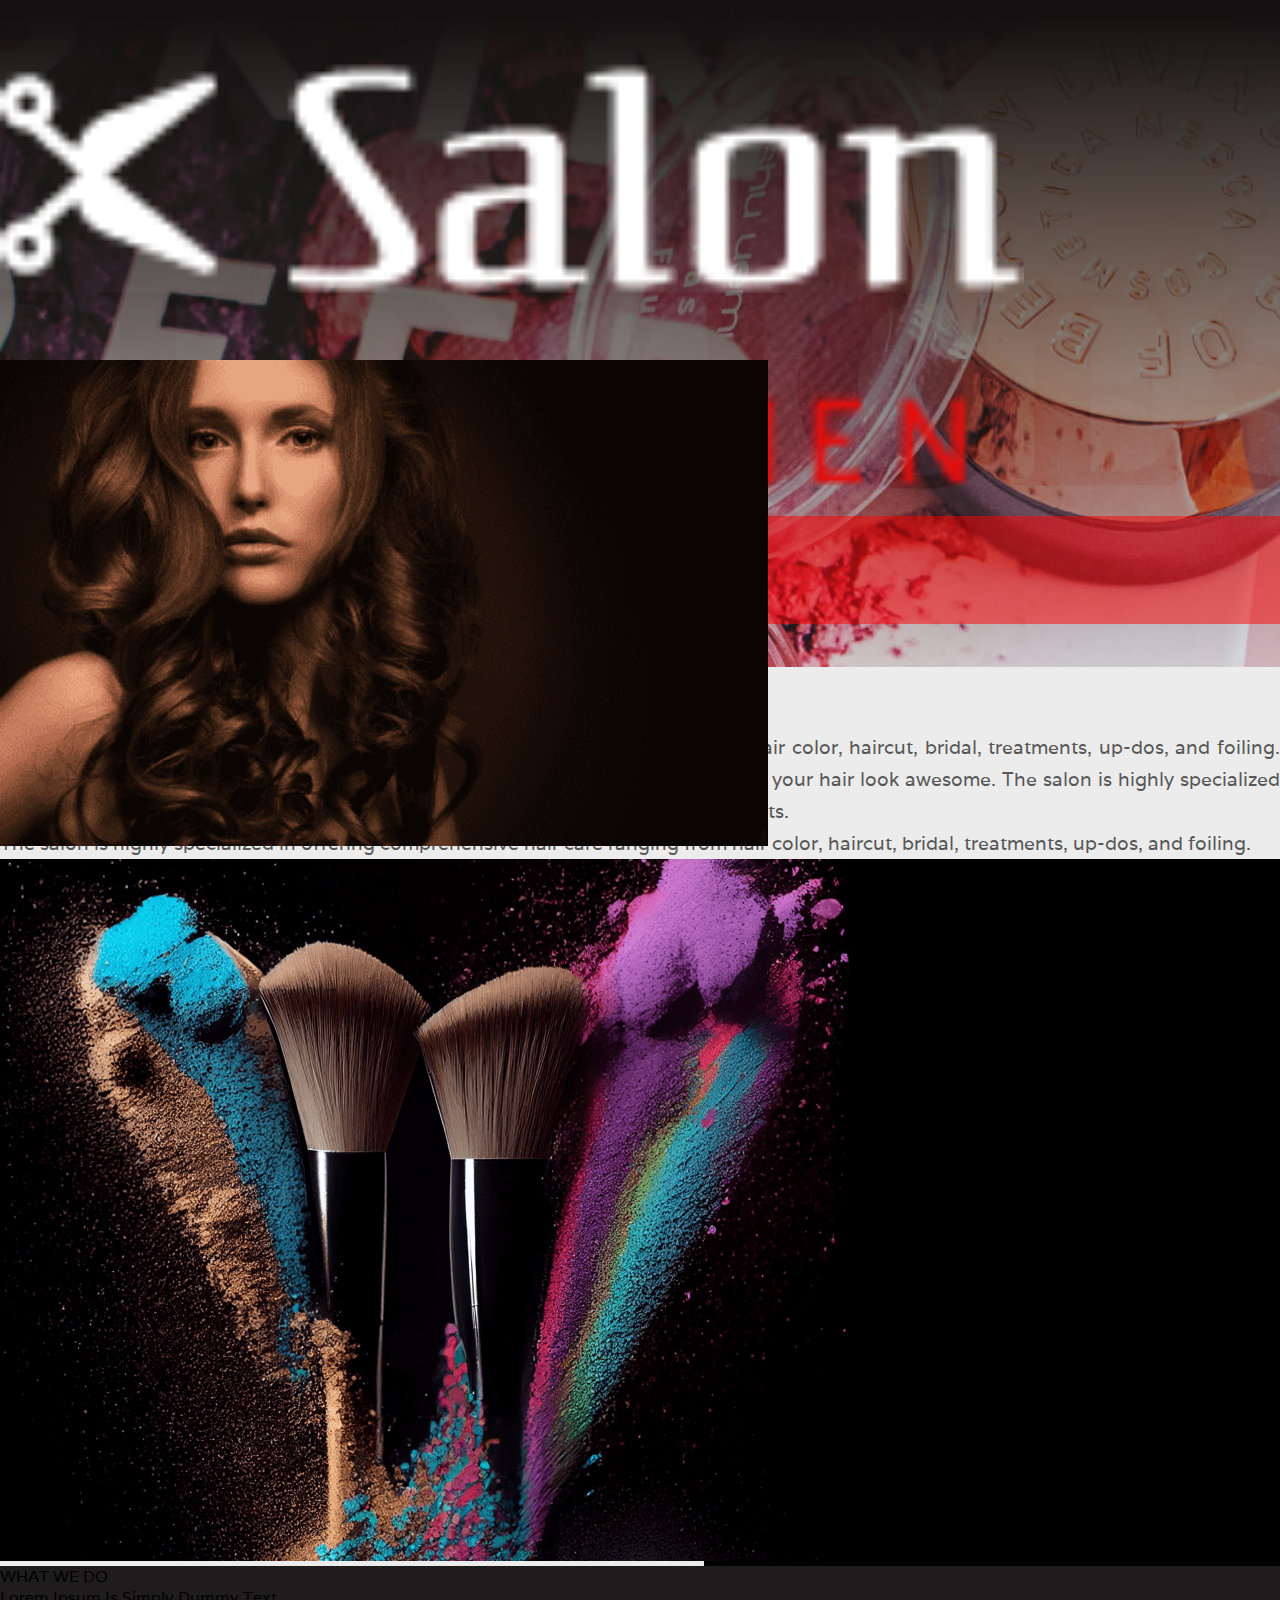
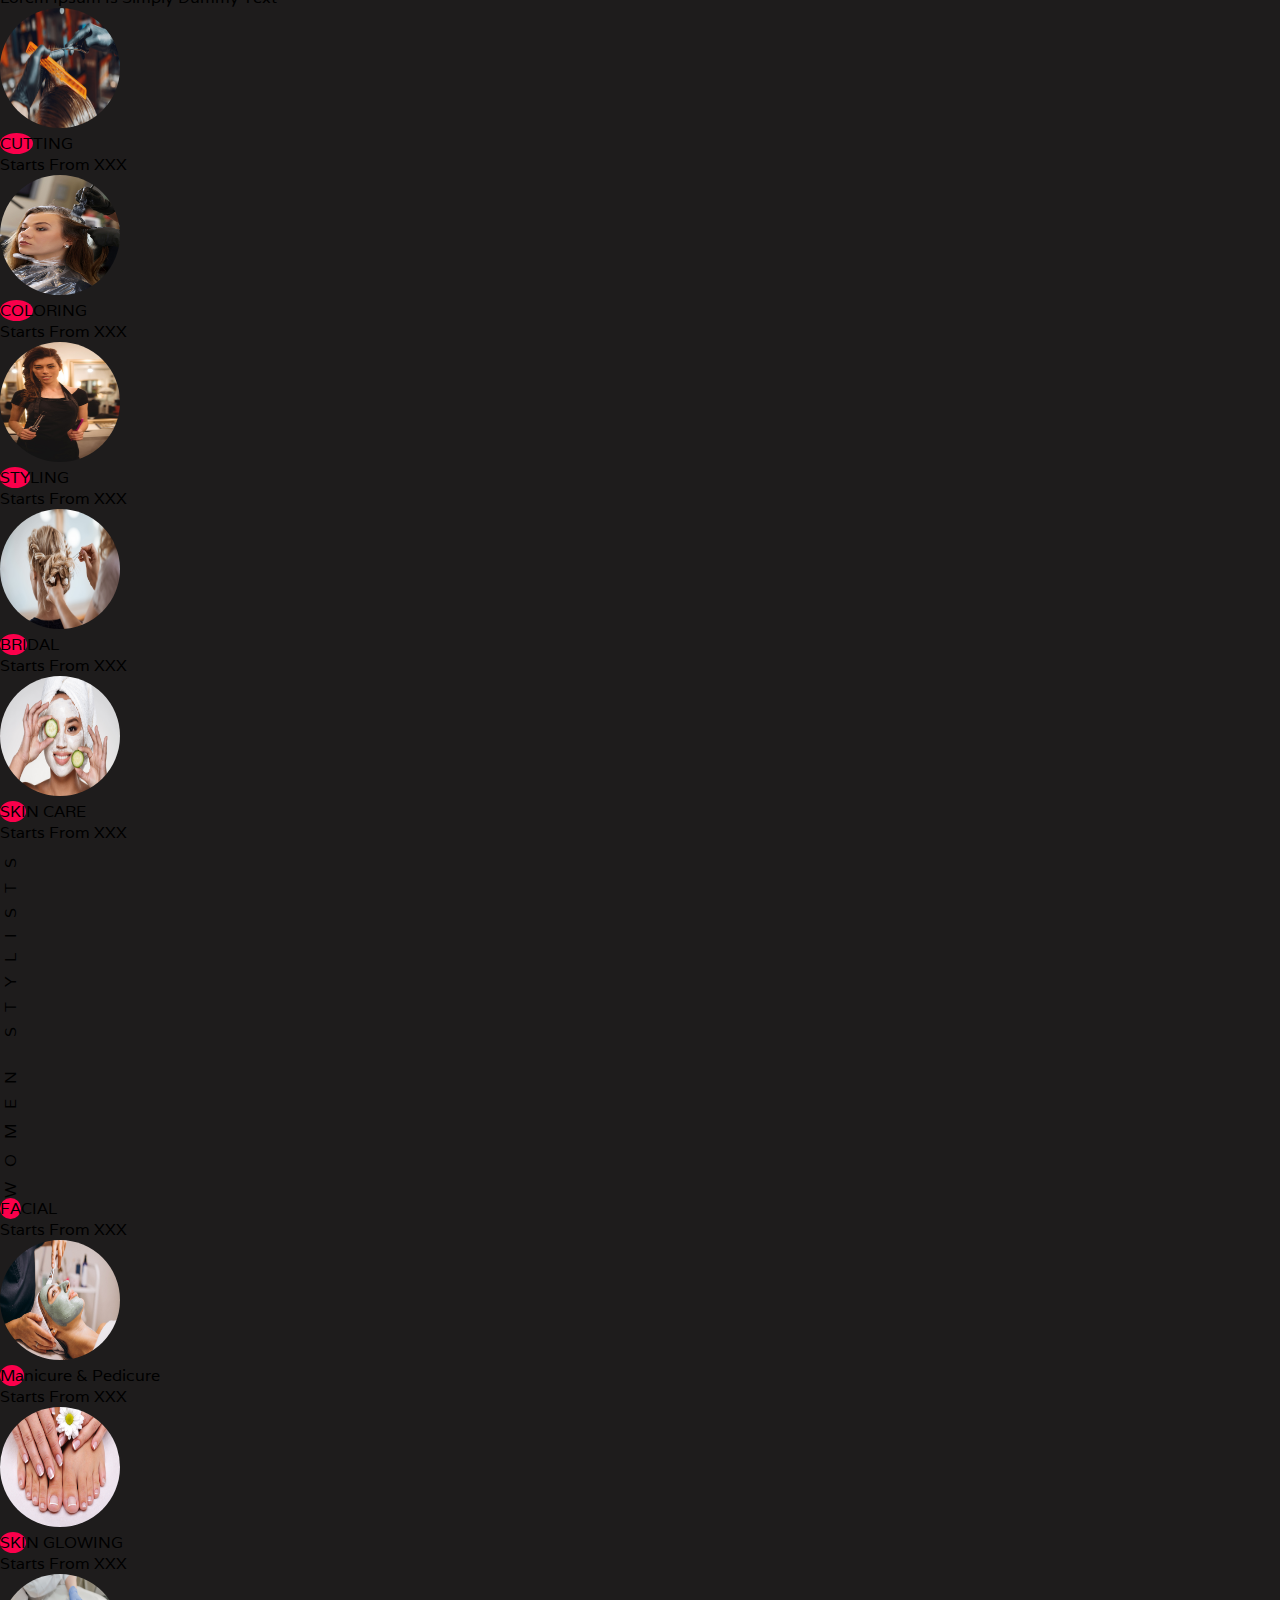
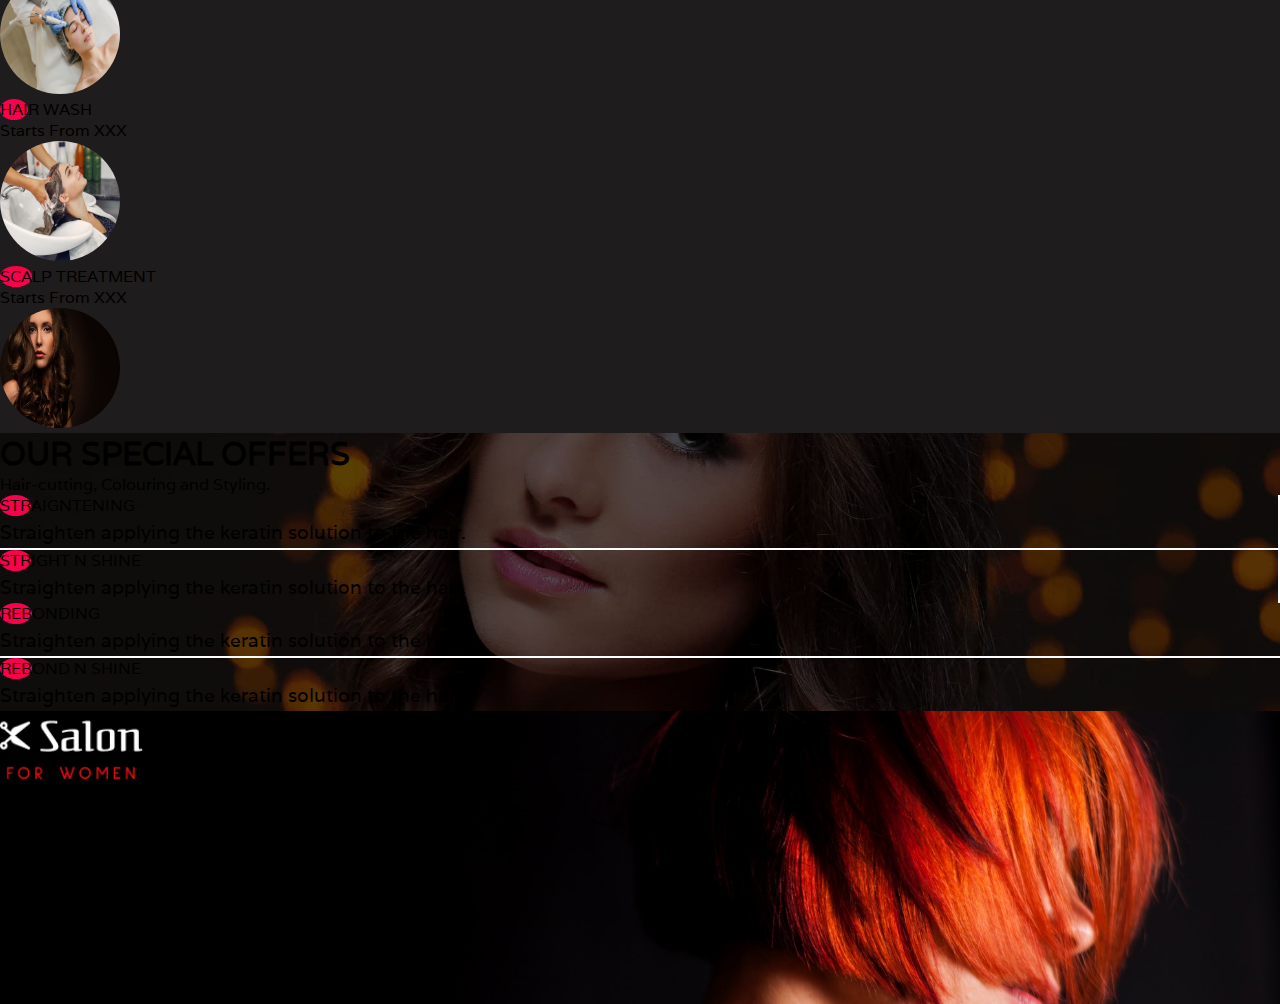
<file: service.html>
<!DOCTYPE html>
<html lang="en">
<head>
    <meta charset="UTF-8">
    <meta name="viewport" content="width=device-width, initial-scale=1.0">
    <title>service-page</title>
    <link href="https://cdn.jsdelivr.net/npm/bootstrap@5.2.3/dist/css/bootstrap.min.css" rel="stylesheet" integrity="sha384-rbsA2VBKQhggwzxH7pPCaAqO46MgnOM80zW1RWuH61DGLwZJEdK2Kadq2F9CUG65" crossorigin="anonymous">
    <!--bootstrap-->
    <link rel="preconnect" href="https://fonts.googleapis.com">
    <link rel="preconnect" href="https://fonts.gstatic.com" crossorigin>
    <link href="https://fonts.googleapis.com/css2?family=Baskervville&family=Cinzel:wght@400;500;600;700;800;900&family=Dosis:wght@200&family=Marck+Script&family=Merienda:wght@300&family=Open+Sans:wght@300;400;500;600;700;800&family=Poppins:wght@100;200;300;400;500;600;700;800;900&family=Roboto:wght@500;700;900&family=Saira+Extra+Condensed:wght@100&family=Sulphur+Point:wght@300;400;700&display=swap" rel="stylesheet">
    <link rel="preconnect" href="https://fonts.googleapis.com">
    <link rel="preconnect" href="https://fonts.gstatic.com" crossorigin>
    <link href="https://fonts.googleapis.com/css2?family=Baskervville&family=Cinzel:wght@400;500;600;700;800;900&family=Dosis:wght@200&family=Marck+Script&family=Merienda:wght@300&family=Open+Sans:wght@300;400;500;600;700;800&family=Poppins:wght@100;200;300;400;500;600;700;800;900&family=Roboto:wght@500;700;900&family=Saira+Extra+Condensed:wght@100&family=Sulphur+Point:wght@300;400;700&family=Varela&display=swap" rel="stylesheet">
    <!-- font family -->
    <link rel="stylesheet" href="https://cdnjs.cloudflare.com/ajax/libs/font-awesome/6.4.2/css/all.min.css" integrity="sha512-z3gLpd7yknf1YoNbCzqRKc4qyor8gaKU1qmn+CShxbuBusANI9QpRohGBreCFkKxLhei6S9CQXFEbbKuqLg0DA=="crossorigin="anonymous" referrerpolicy="no-referrer" />
    <!-- font icon -->
    <link rel="stylesheet" href="/public/css/style.min.css">
</head>
<body>
    <!--------------------service-header section starts-------------------->
    <header class="service-banner pb-lg-5">
        <div class="container px-lg-5 pt-3 pb-5">
            <nav class="navbar navbar-dark px-lg-4 pb-lg-5">
                <div class="container px-lg-5">
                  <a class="navbar-brand" href="#"><img src="/public/images/logo.png" alt="" class="logo"></a>
                  <div class="btn-group dropstart">
                    <a class="nav-link" href="#" role="button" data-bs-toggle="dropdown" aria-expanded="false">
                        <span class="navbar-toggler-icon fs-4"></span>
                    </a>
                    <ul class="dropdown-menu rounded-0 p-5 text-center nav-bg">
                        <li><a class="dropdown-item px-lg-5 fs-5 head-hover pb-lg-4" href="/index.html">HOME</a></li>
                        <li><a class="dropdown-item px-lg-5 fs-5 head-hover pb-lg-4" href="/about.html">ABOUT US</a></li>
                        <li><a class="dropdown-item px-lg-5 fs-5 text-dark head-hover pb-lg-4" href="/service.html">SERVICES</a></li>
                        <li><a class="dropdown-item px-lg-5 fs-5 head-hover pb-lg-4" href="/pricing.html">PRICING</a></li>
                        <li><a class="dropdown-item px-lg-5 fs-5 head-hover pb-lg-4" href="/portfolio.html">PORTFOLIO</a></li>
                        <li><a class="dropdown-item px-lg-5 fs-5 head-hover pb-lg-4" href="/contact.html">CONTACT US</a></li>
                    </ul>
                  </div>
                </div>
            </nav>
            <div class="head-center text-light d-flex flex-column justify-content-center align-items-center py-5">
                <h1 class="display-1 fw-bolder font-cinzel padding-space weight-set text-center py-5">SERVICES</h1>
            </div>
        </div>
    </header>
    <!--------------------service-header section ends-------------------->
    <!--------------------service section starts-------------------->
    <div class="service-section px-xl-4">
        <div class="container-fluid px-xl-5 py-lg-5">
            <div class="row px-xl-5 font-varila ">
                <div class="col-lg-1 bg-grey"></div>
                <div class="col-lg-4 bg-grey">
                    <div class="test-justify py-4">
                        <h1 class="display-6">OUR SERVICES</h1>
                        <p class="">Beauty care is basically the beauty treatment</p>
                        <p class="font-color">The salon is highly specialized in offering comprehensive hair care ranging from hair color, haircut, bridal, treatments, up-dos, and foiling. They aim at offering these services using the best techniques and products making your hair look awesome. The salon is highly specialized in offering comprehensive hair care ranging from hair color, haircut, bridal, treatments.</p>
                        <p class="font-color">The salon is highly specialized in offering comprehensive hair care ranging from hair color, haircut, bridal, treatments, up-dos, and foiling.</p>
                    </div>
                </div>
                <div class="col-lg-6 my-lg-auto bg-dark-set">
                    <div class="ps-lg-5 pe-lg-1 py-4 position-relative">
                        <img src="/public/images/image-set (1).png" alt="" class="img-fluid">
                        <img src="/public/images/position-img (1).png" alt="" class="img-fluid position-img">
                    </div>
                </div>
                <div class="col-lg-1 bg-pink"></div>
            </div>
        </div>
    </div>
    <!--------------------service section starts-------------------->
    <!--------------------service-what-we-do section starts-------------------->
    <div class="service-do-bg px-lg-5">
        <div class="container font-varila text-light px-lg-5">
            <div class="py-5 text-center">
                <p class="display-2 m-0 p-0 pb-2">WHAT WE DO</p>
                <p class="fs-5 m-0 p-0">Lorem Ipsum Is Simply Dummy Text</p>
            </div>
            <div class="container px-lg-4 py-lg-5">
                <div class="row px-lg-5 py-lg-5 justify-content-between">
                    <div class="col-xl-5 pt-3">
                        <div class="row justify-content-center align-items-center">
                            <div class="col-4">
                                <img src="/public/images/cutting.jpg" alt="" class="img-fluid img-width-set">
                            </div>
                            <div class="col-8">
                                <p class="fs-4 text-end pb-4"><span class="bradius-bg ps-3 pt-3 pb-3">CUT</span>TING</p>
                                <p class="fs-4 border-top text-end py-3">Starts From XXX</p>
                            </div>
                        </div>
                        <div class="row justify-content-center align-items-center py-3">
                            <div class="col-4">
                                <img src="/public/images/coloring.jpg" alt="" class="img-fluid img-width-set">
                            </div>
                            <div class="col-8">
                                <p class="fs-4 text-end pb-4"><span class="bradius-bg ps-3 pt-3 pb-3">COL</span>ORING</p>
                                <p class="fs-4 border-top text-end py-3">Starts From XXX</p>
                            </div>
                        </div>
                        <div class="row justify-content-center align-items-center py-3">
                            <div class="col-4">
                                <img src="/public/images/styling.jpg" alt="" class="img-fluid img-width-set">
                            </div>
                            <div class="col-8">
                                <p class="fs-4 text-end pb-4"><span class="bradius-bg ps-3 pt-3 pb-3">STY</span>LING</p>
                                <p class="fs-4 border-top text-end py-3">Starts From XXX</p>
                            </div>
                        </div>
                        <div class="row justify-content-center align-items-center py-3">
                            <div class="col-4">
                                <img src="/public/images/bridal.jpg" alt="" class="img-fluid img-width-set">
                            </div>
                            <div class="col-8">
                                <p class="fs-4 text-end pb-4"><span class="bradius-bg ps-3 pt-3 pb-3 pe-1">BRI</span>DAL</p>
                                <p class="fs-4 border-top text-end py-3">Starts From XXX</p>
                            </div>
                        </div>
                        <div class="row justify-content-center align-items-center py-3">
                            <div class="col-4">
                                <img src="/public/images/skin care.jpg" alt="" class="img-fluid img-width-set">
                            </div>
                            <div class="col-8">
                                <p class="fs-4 text-end pb-4"><span class="bradius-bg ps-4 pt-3 pb-3">SKI</span>N CARE</p>
                                <p class="fs-4 border-top text-end py-3">Starts From XXX</p>
                            </div>
                        </div>
                    </div>
                    <div class="col-xl-1 row d-none d-xl-flex justify-content-center">
                        <div class=" bg-white px-lg-4 text-black d-flex justify-content-center text-center">
                            <p class="rotate fs-3">WOMEN STYLISTS</p>
                        </div>
                    </div>
                    <div class="col-xl-5 pt-3">
                        <div class="row justify-content-center align-items-center">
                            <div class="col-8">
                                <p class="fs-4 text-right pb-4"><span class="bradius-bg ps-4 pt-3 pb-3">FA</span>CIAL</p>
                                <p class="fs-4 border-top text-right py-3">Starts From XXX</p>
                            </div>
                            <div class="col-4">
                                <img src="/public/images/facial.jpg" alt="" class="img-fluid img-width-set">
                            </div>
                        </div>
                        <div class="row justify-content-center align-items-center py-3">
                            <div class="col-8">
                                <p class="fs-4 text-right pb-4"><span class="bradius-bg ps-4 pt-3 pb-3">Ma</span>nicure & Pedicure</p>
                                <p class="fs-4 border-top text-right py-3">Starts From XXX</p>
                            </div>
                            <div class="col-4">
                                <img src="/public/images/manicure.jpg" alt="" class="img-fluid img-width-set">
                            </div>
                        </div>
                        <div class="row justify-content-center align-items-center py-3">
                            <div class="col-8">
                                <p class="fs-4 text-right pb-4"><span class="bradius-bg ps-4 pt-3 pb-3">SKI</span>N GLOWING</p>
                                <p class="fs-4 border-top text-right py-3">Starts From XXX</p>
                            </div>
                            <div class="col-4">
                                <img src="/public/images/skin glow.jpg" alt="" class="img-fluid img-width-set">
                            </div>
                        </div><div class="row justify-content-center align-items-center py-3">
                            <div class="col-8">
                                <p class="fs-4 text-right pb-4"><span class="bradius-bg ps-3 pt-3 pb-3">HAI</span>R WASH</p>
                                <p class="fs-4 border-top text-right py-3">Starts From XXX</p>
                            </div>
                            <div class="col-4">
                                <img src="/public/images/hair wash.jpg" alt="" class="img-fluid img-width-set">
                            </div>
                        </div><div class="row justify-content-center align-items-center py-3">
                            <div class="col-8">
                                <p class="fs-4 text-right pb-4"><span class="bradius-bg ps-3 pt-3 pb-3">SCA</span>LP TREATMENT</p>
                                <p class="fs-4 border-top text-right py-3">Starts From XXX</p>
                            </div>
                            <div class="col-4">
                                <img src="/public/images/scalp.jpg" alt="" class="img-fluid img-width-set">
                            </div>
                        </div>
                    </div>
                </div>
            </div>
        </div>
    </div>
    <!--------------------service-what-we-do section ends-------------------->
    <!--------------------service-offer section starts-------------------->
    <!--------------------service-offer section starts-------------------->
    <div class="service-offer-bg font-varila text-light">
        <div class="container px-lg-5 py-3 py-lg-5">
            <div class="container text-center">
                <h1 class="font-dark">OUR SPECIAL OFFERS</h1>
                <p class="fs-5 pt-lg-3">Hair-cutting, Colouring and Styling.</p>
            </div>
            <div class="container">
                <div class="row py-lg-5 py-3 justify-content-center">
                    <div class="col-lg-4 mt-lg-3 border-end-sz pe-5">
                        <div>
                            <p class="fs-5 pb-4 text-lg-end"><span class="bradius-bg ps-3 pt-3 pb-3">STR</span>AIGNTENING</p>
                            <p class="fs-5 test-justify border-bot-sz pb-5">Straighten applying the keratin solution to the hair.</p>
                        </div>
                        <div class="pt-4">
                            <p class="fs-5 pb-4 text-lg-end"><span class="bradius-bg ps-3 pt-3 pb-3">STR</span>IGHT N SHINE</p>
                            <p class="fs-5 test-justify">Straighten applying the keratin solution to the hair.</p>
                        </div>
                    </div>
                    <div class="col-lg-4 ps-lg-5 pt-lg-5 mt-lg-5 py-3">
                        <div>
                            <p class="fs-5 pb-4"><span class="bradius-bg ps-3 pt-3 pb-3">REB</span>ONDING</p>
                            <p class="fs-5 test-justify border-bot-sz pb-5">Straighten applying the keratin solution to the hair.</p>
                        </div>
                        <div class="pt-4">
                            <p class="fs-5 pb-4"><span class="bradius-bg ps-3 pt-3 pb-3">REB</span>OND N SHINE</p>
                            <p class="fs-5 test-justify">Straighten applying the keratin solution to the hair.</p>
                        </div>
                    </div>
                </div>
            </div>
        </div> 
    </div>
    <!--------------------service-footer section starts-------------------->
    <div class="footer-bg">
        <div class="container p-lg-5">
            <div class="px-lg-5">
                <div class="container px-lg-4 text-light">
                    <div class="logo pt-3">
                        <img src="/public/images/logo.png" alt="" class="foot-logo">
                    </div>
                    <div class="row pt-4">
                        <div class="col-xl-8">
                            <p class="fs-1 p-0 m-0"><span class="font-varila">EVERYTHING HAS </span><span class="f-minus">BEAUTY</span></p>
                            <p class="fs-1 p-0 m-0"><span class="font-varila">MAKE UP IS AN </span><span class="f-minus">ART</span></p>
                            <div class="row font-varila">
                                <div class="col-xl-5">
                                    <div class="d-flex">
                                        <div class="pt-4">
                                            <i class="fa-solid fa-clock"></i>
                                        </div>
                                        <div class="pt-4 form-font-size ps-3">
                                            <p class="p-0 m-0 pb-2">Monday-Friday: 9am to 7pm</p>
                                            <p class="p-0 m-0 py-2">Saturday: 9am to 4pm</p>
                                            <p class="pt-2">Sunday: Closed</p>
                                        </div>
                                    </div>
                                </div>
                                <div class="col-xl-4 col-md-6">
                                    <div class="d-flex">
                                        <div class="pt-4">
                                            <i class="fa-solid fa-location-dot"></i>
                                        </div>
                                        <div class="pt-4 form-font-size ps-3">
                                            <p class="p-0 m-0">123 Street, <i class="fa-solid fa-x fs-6"></i><i class="fa-solid fa-x fs-6"></i><i class="fa-solid fa-x fs-6"></i><i class="fa-solid fa-x fs-6"></i><i class="fa-solid fa-x fs-6"></i><i class="fa-solid fa-x fs-6"></i>,</p>
                                            <p class="pt-2 m-0">Chennai.</p>
                                        </div>
                                    </div>
                                </div>
                                <div class="col-xl-3 pt-4 col-md-6 pb-4">
                                    <div class="d-flex">
                                        <i class="fa-solid fa-envelope pt-1"></i>
                                        <p class=" p-0 m-0 ps-3">mail@domain.com</p>
                                    </div>
                                    <div class="d-flex pt-2">
                                        <i class="fa-solid fa-phone pt-1"></i>
                                        <p class="p-0 m-0 ps-3">+012 345 67890</p>
                                    </div>
                                </div>
                            </div>
                            <div class="pt-3 pb-3 pb-lg-0">
                                <a href="#"><i class="fa-brands fa-instagram fs-5 text-light"></i></a><a href="#"><i class="fa-brands fa-facebook-f ps-4 text-light"></i></a><a href="#"><i class="fa-brands fa-twitter ps-4 text-light"></i></a><a href="#"><i class="fa-brands fa-linkedin-in text-light ps-4"></i></a>
                            </div>
                        </div>
                    </div>
                </div>
            </div>
        </div>
        <div class="copyright p-4 text-light fs-5 text-center border-top">
            <p class="p-0 m-0">Copyright@GoWebEz</p>
        </div>
    </div>
    <!--------------------service-footer section ends-------------------->
    <script src="https://cdn.jsdelivr.net/npm/@popperjs/core@2.11.6/dist/umd/popper.min.js"
        integrity="sha384-oBqDVmMz9ATKxIep9tiCxS/Z9fNfEXiDAYTujMAeBAsjFuCZSmKbSSUnQlmh/jp3"
        crossorigin="anonymous"></script>
    <script src="https://cdn.jsdelivr.net/npm/bootstrap@5.2.3/dist/js/bootstrap.min.js"
        integrity="sha384-cuYeSxntonz0PPNlHhBs68uyIAVpIIOZZ5JqeqvYYIcEL727kskC66kF92t6Xl2V"
        crossorigin="anonymous"></script>
</body>
</html>
</file>
<file: public/css/style.min.css>
*{margin:0;padding:0;box-sizing:border-box}.font-cinzel{font-family:"Cinzel",serif}.font-roman{font-family:"Times New Roman"}.font-varila{font-family:"Varela",sans-serif}.position-lorem{text-align:justify}.service-justify{text-align:justify;font-size:1.1rem}.content-color{color:#5f5f5f}.bg-lorem{background-color:#ececec}.line-border{border-top:1px dotted #5f5f5f}.test-justify{text-align:justify;line-height:2rem}@media(min-width: 767px){.test-justify{font-size:1.2rem;font-weight:0}}.form-font-size{font-size:1.1rem}.about-sizing{font-size:1.1rem}@media(min-width: 992px){.about-sizing{font-size:1.2rem}}.font-color{color:#585858}.icon-bg-clr{background-color:#f31412;border-radius:50%}.video-icon{padding:5px}@media(min-width: 992px){.video-icon{font-size:6rem;padding:1rem}}.bg-grey{background-color:#ececec}.bradius-bg{background-color:#fb004b;border-radius:50%}@media(max-width: 992px){.bg-pink{background-color:#ebe2db}}@media(min-width: 1200px){.line-set{margin-left:7%;margin-right:8%}}.icon-border{border:2px solid #fff;border-radius:50%}.topic-clr{color:#4a4a4a}.form-bottom{background-color:#ececec}.header{background-image:url(/public/images/section\ 1\ \(1\).jpg);background-size:cover;background-position:center}.header .nav-bg{background-color:rgba(255,0,0,.5)}.header .border-set{border-left:2px solid #fff;border-bottom:2px solid #fff}.header .text-space{letter-spacing:4px}.header .padding-space{padding-top:12%}.header .weight-set{font-weight:bolder}.head-hover{color:#fff}.head-hover:hover{background:rgba(0,0,0,0)}.nav-bg{background-color:rgba(255,0,0,.5)}.h-set{height:90vh}.logo{width:80%}.about-banner{background-image:url(/public/images/about-us-banner.jpg);background-size:cover;background-position:center}.service-banner{background-image:url(/public/images/service-sec1.jpg);background-position:center;background-size:cover}.pricing-bg{background-image:url(/public/images/pricing-bg.jpg);background-size:cover;background-position:center;background-attachment:fixed;background-repeat:no-repeat}.pricing-bg .pricing-head-bg{background-image:url(/public/images/pricing-section1.jpg);background-position:center;background-size:cover}.portfolio-bg{background-image:url(/public/images/Portfolio.jpg);background-position:center;background-size:cover}.contact-head-bg{background-image:url(/public/images/contact-section1\ \(1\).jpg);background-size:cover;background-position:center}.button-color{background-color:#fff;color:#000}.button-color:hover{border:1px solid #fff;color:#fff}.more-about{background-color:#000;color:#fff}.more-about:hover{background-color:rgba(0,0,0,0);border:1px solid #000}.button-red{background-color:#e30f0f;color:#fff}.button-red:hover{background-color:#fff;color:#000;border:1px solid #000}.pricing-button{background-color:#fff;color:#000;border:none}.pricing-button:hover{background-color:rgba(0,0,0,0);border:1px solid #000}.card-button{background-color:#fb004b;border:none;color:#fff;font-size:.8rem}.card-button:hover{background-color:#fff;color:#000}.port-btn{border:1px solid #fff;color:#fff}@media(min-width: 992px){.port-btn{font-size:1.2rem}}.port-btn:hover{background-color:#fb004b;color:#fff}.footer-bg{background-image:url(/public/images/footer-final.jpg);background-position:center;background-size:cover}.footer-bg .f-minus{font-weight:300}.foot-logo{width:50%}@media(min-width: 767px){.foot-logo{width:14%}}.about-space{letter-spacing:5px;font-weight:400}@media(min-width: 1200px){.about-space{font-size:6rem}}.about-bordering{border-radius:50%;background-color:#e30f0f}.service-bg{background-image:url(/public/images/section\ 3.jpg);background-position:center;background-size:cover}@media(min-width: 1200px){.about-positioning{position:absolute;top:6%;left:15%}}@media(min-width: 992px){.position-lorem{line-height:2.5rem;position:relative;right:15%}}.home-service-bg{background-image:url(/public/images/section\ 4.jpg);background-position:center;background-size:cover}.home-service-bg .img-set{width:120px;height:120px;border-radius:50%}.home-service-bg .price-trans{background:rgba(255,255,255,.8)}.home-test-bg{background-image:url(/public/images/section\ 5.jpg);background-position:center;background-size:cover}.home-test-bg .testimonial-image{width:150px;height:150px;border-radius:50%}.home-test-bg .test-bg-trans{background:rgba(255,255,255,.3)}@media(min-width: 1200px){.testimonial-positioning1{position:absolute;left:25%}.testimonial-positioning{position:absolute;right:25%}}.home-form-bg{background-image:url(/public/images/section\ 6.jpg);background-position:center;background-size:cover}.home-form-bg .form-head{color:#575757}.home-form-bg .input-bg{background:rgba(0,0,0,0);border:1px solid #a8a8a8}.home-form-bg ::-moz-placeholder{color:#5c5c5c}.home-form-bg ::placeholder{color:#5c5c5c}.home-form-bg select{width:100%;color:#5c5c5c}.message-padding{padding-bottom:20%}.form-bordering{border-bottom:1px dotted #000}.pricing-bottom{background-color:#ececec}@media(min-width: 1200px){.form-width{width:50%}.form-position{position:absolute;top:9%}}.icon-size{padding:18px 20px}.welcome-bg{background-image:url(/public/images/about-sec2-img.jpg);background-position:center;background-size:cover}.welcome-bg .set-width{width:68%}.welcome-bg .position1{left:3%;top:82%}.abt-bg-color{background-color:#ebe2db}.img-position{right:35%}@media(min-width: 992px){.about-section{background:linear-gradient(to left, #ebe2db 0%, #ebe2db 45%, #ececec 45%, #ececec 100%)}}.abt-story-bg{background-image:url(/public/images/abt-story-bg.jpg);background-position:center;background-size:cover}@media(min-width: 992px){.img-height{height:70vh}}.abt-team-bg{background-color:#ececec}@media(min-width: 767px){.height-set{height:80%}}.carousal-pad{margin-bottom:70%}@media(min-width: 992px){.service-section{background:linear-gradient(to left, black 0%, black 45%, #ececec 45%, #ececec 100%)}}.service-img-set{height:80vh;width:100%;border:1px solid #fff}.position-img{width:60%;position:absolute;right:40%;top:40%}@media(max-width: 992px){.bg-dark-set{background-color:#000}}.service-do-bg{background-color:#1e1c1c}.service-do-bg{background-color:#1e1c1c}.service-do-bg .img-width-set{width:5rem;height:5rem;border-radius:50%}@media(min-width: 767px){.service-do-bg .img-width-set{width:7.5rem;height:7.5rem;border-radius:50%}}.service-do-bg .rotate{transform:rotate(180deg);writing-mode:vertical-rl;letter-spacing:15px}.service-offer-bg{background-image:url(/public/images/service\ section2.jpg);background-position:center;background-size:cover}@media(min-width: 992px){.service-offer-bg .border-end-sz{border-right:2px solid #fff}}.service-offer-bg .border-bot-sz{border-bottom:2px solid #fff}.pricing-plan-bg{background:linear-gradient(to bottom, rgba(0, 0, 0, 0.1) 0%, rgba(0, 0, 0, 0.1) 100%),url(/public/images/pricing-section2.jpg);background-position:center;background-size:cover;opacity:.9}.pricing-plan-bg .lining-white{border-top:1px solid #fff}.pricing-plan-bg .lining-white-dotted{border-top:1px dotted #bbbaba}.pricing-plan-bg .trans-font-color{color:#bbbaba}.pricing-plan-bg .font-sizing{font-size:1.2rem}.pricing-plan-bg .w-eight{width:80%}.pricing-offer-bg{background-image:url(/public/images/pricing-section3.jpg);background-position:center;background-size:cover}.card-bg{background-color:#2b2b2b}.card-bg .card-font{color:#e7e7e7}.card-bg .card-border{border-bottom:1px solid #4d4d4d}.card-bg .card-size{font-size:1.1rem}.card-bg .card-pink{color:#e78c8c}@media(max-width: 576px){.card-bg .button-padding{padding:1rem 0;text-align:center}}@media(min-width: 767px){.card-bg .button-padding{padding-left:14%;padding-top:2rem;padding-bottom:2rem}}.port-img-bg{background-color:#000}.port-img-bg .image-sz{width:100%}.port-img-bg .zoom{position:relative;overflow:hidden}.port-img-bg .zoom img{transition:all .3s;transform:scale(1)}.port-img-bg .zoom:hover img{transform:scale(1.1)}.image-sz{width:100%}.contact-form-bg{background-image:url(/public/images/contact-section2.jpg);background-position:center;background-size:cover}.contact-form-bg .contact-get-font{color:#454343}.contact-form-bg .contact-get .contact-clr{color:#4a4848}.contact-form-bg .contact-border{border:1px solid #fff}.contact-form-bg ::-moz-placeholder{color:#000}.contact-form-bg ::placeholder{color:#000}.contact-form-bg .msg-padding{padding-bottom:15%}/*# sourceMappingURL=style.min.css.map */
</file>
